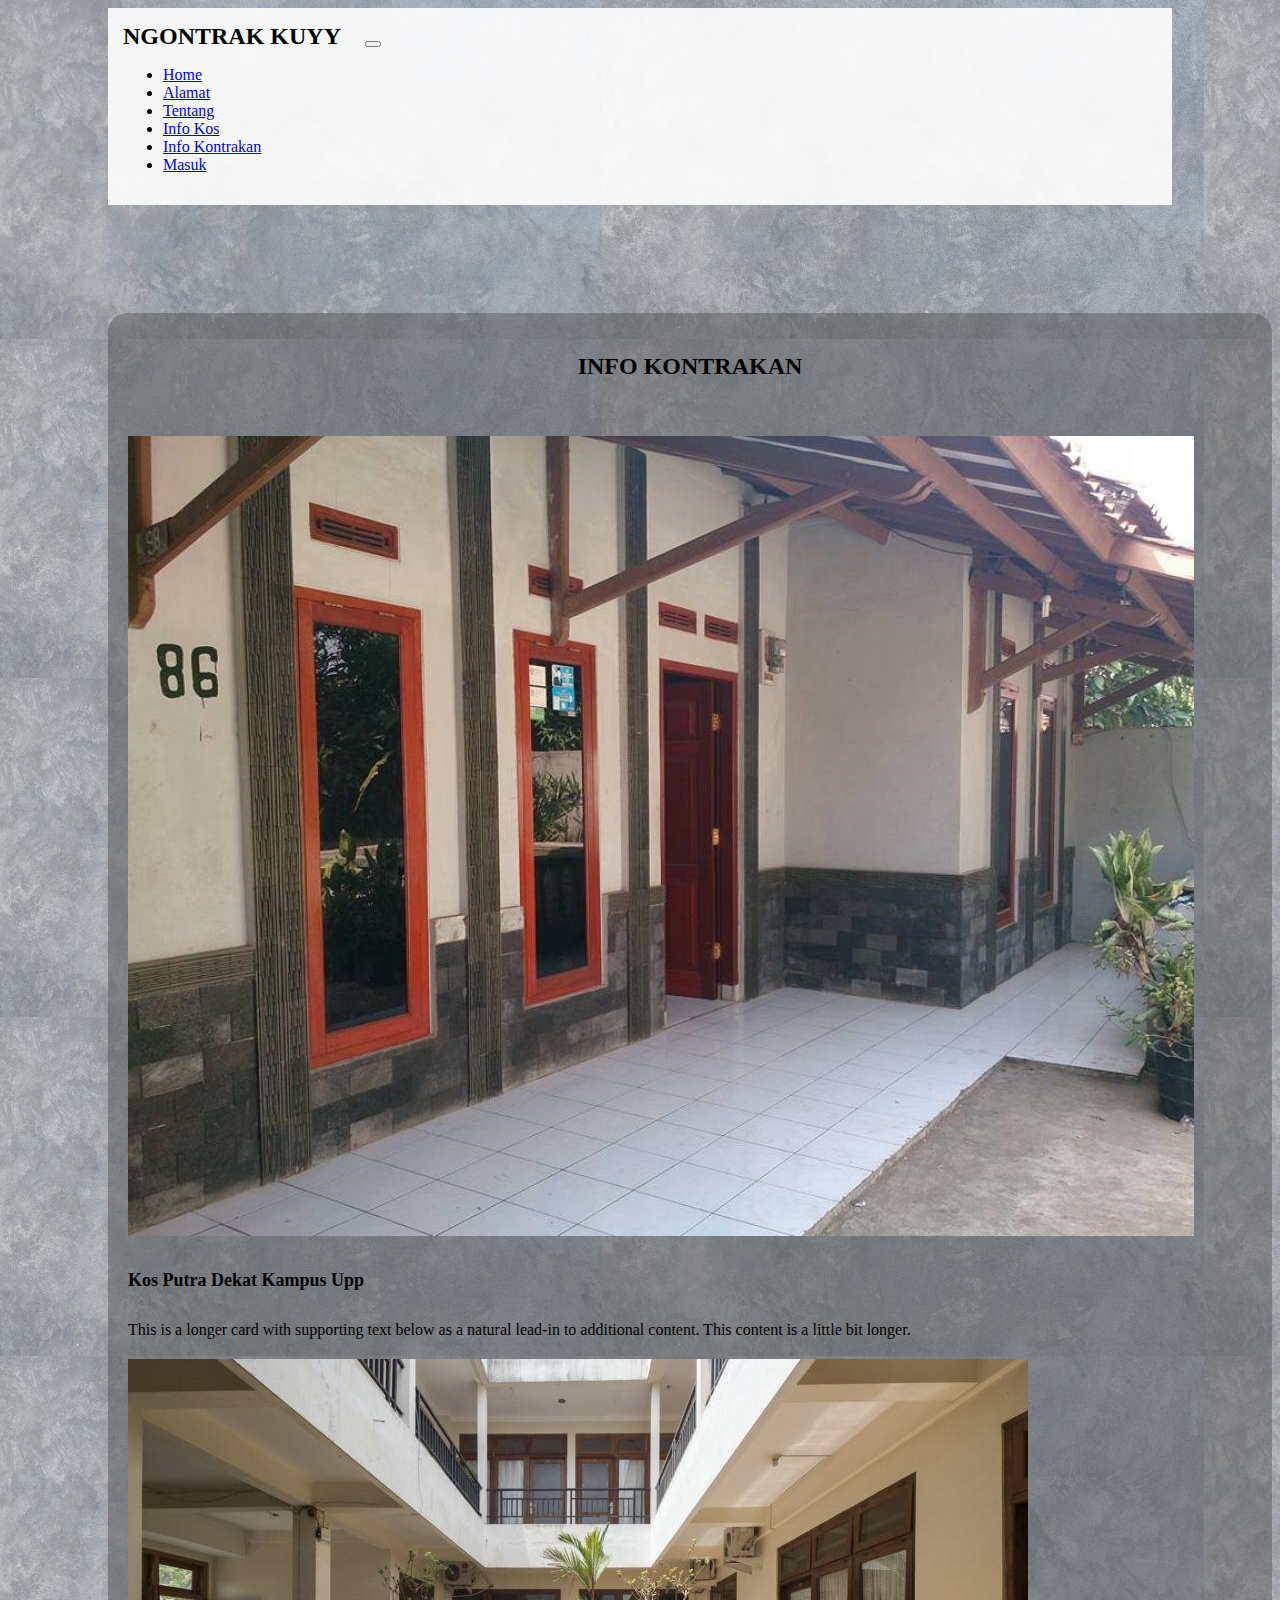
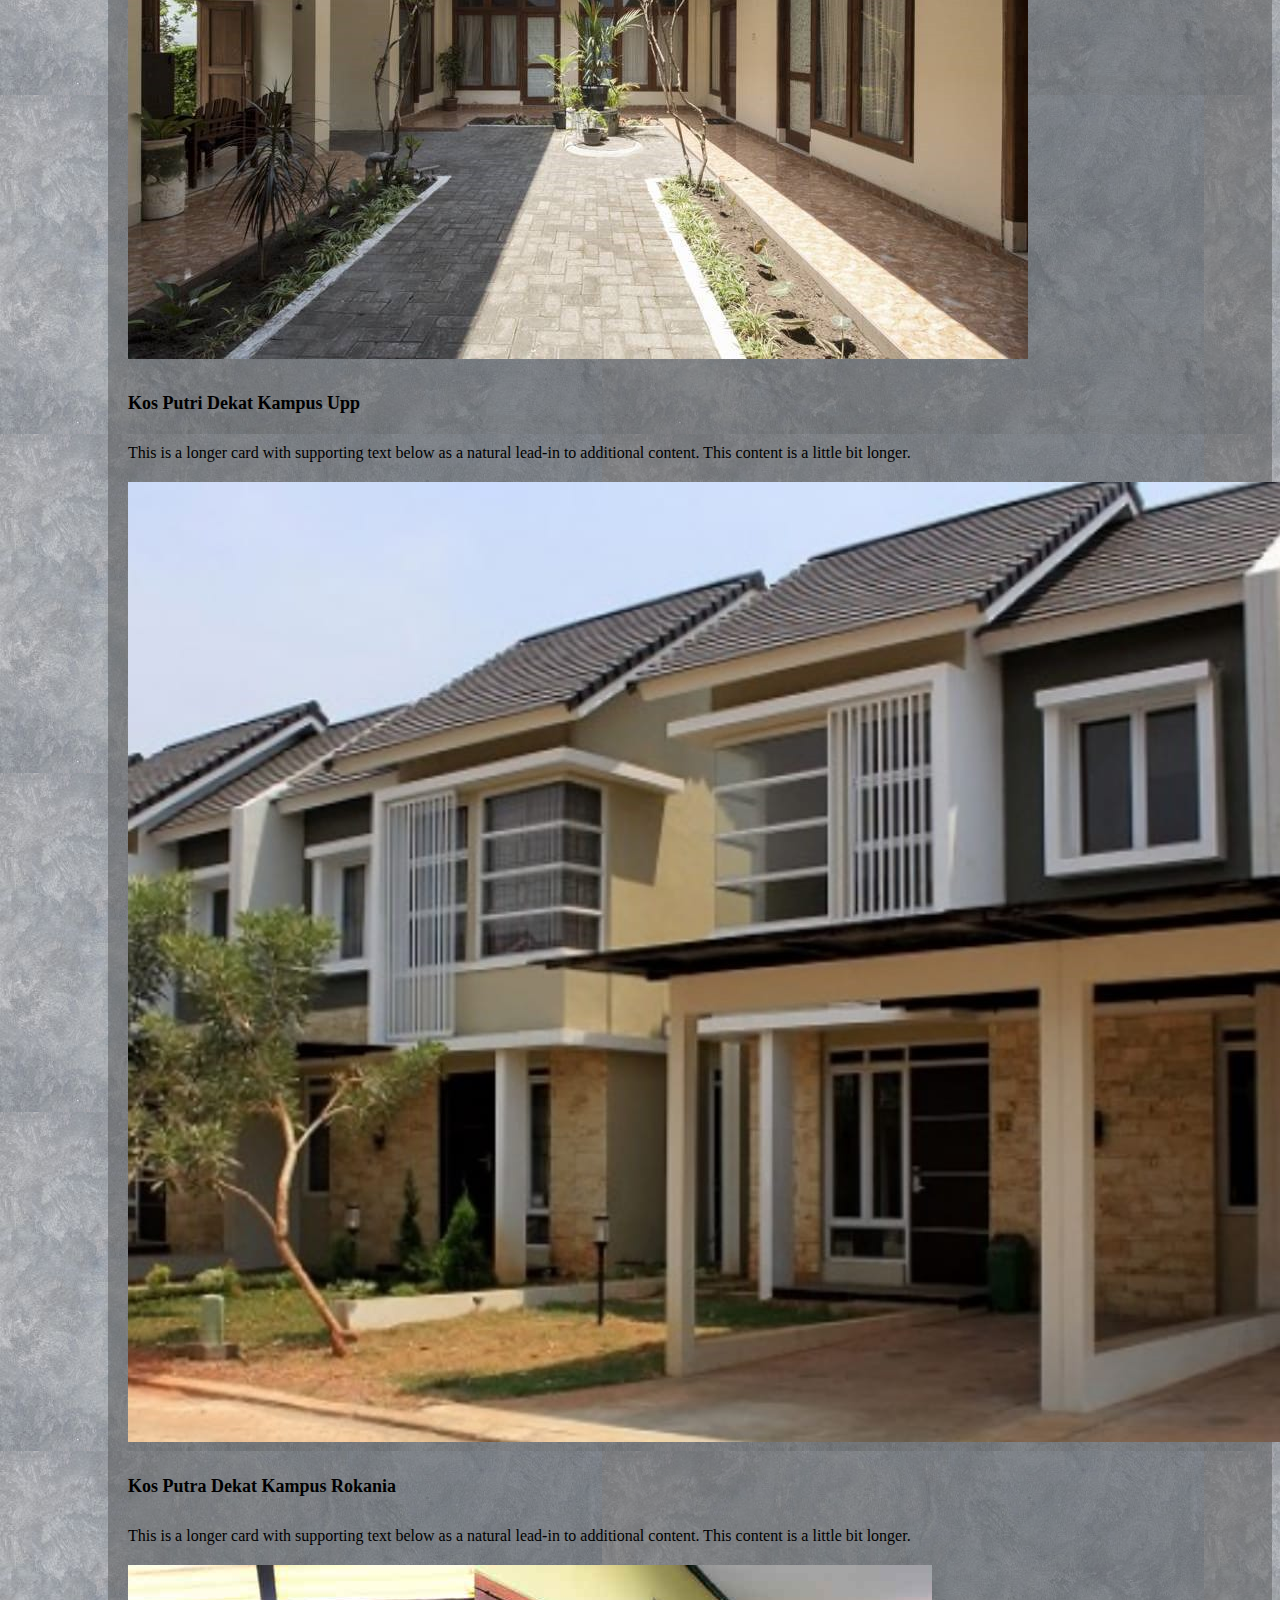
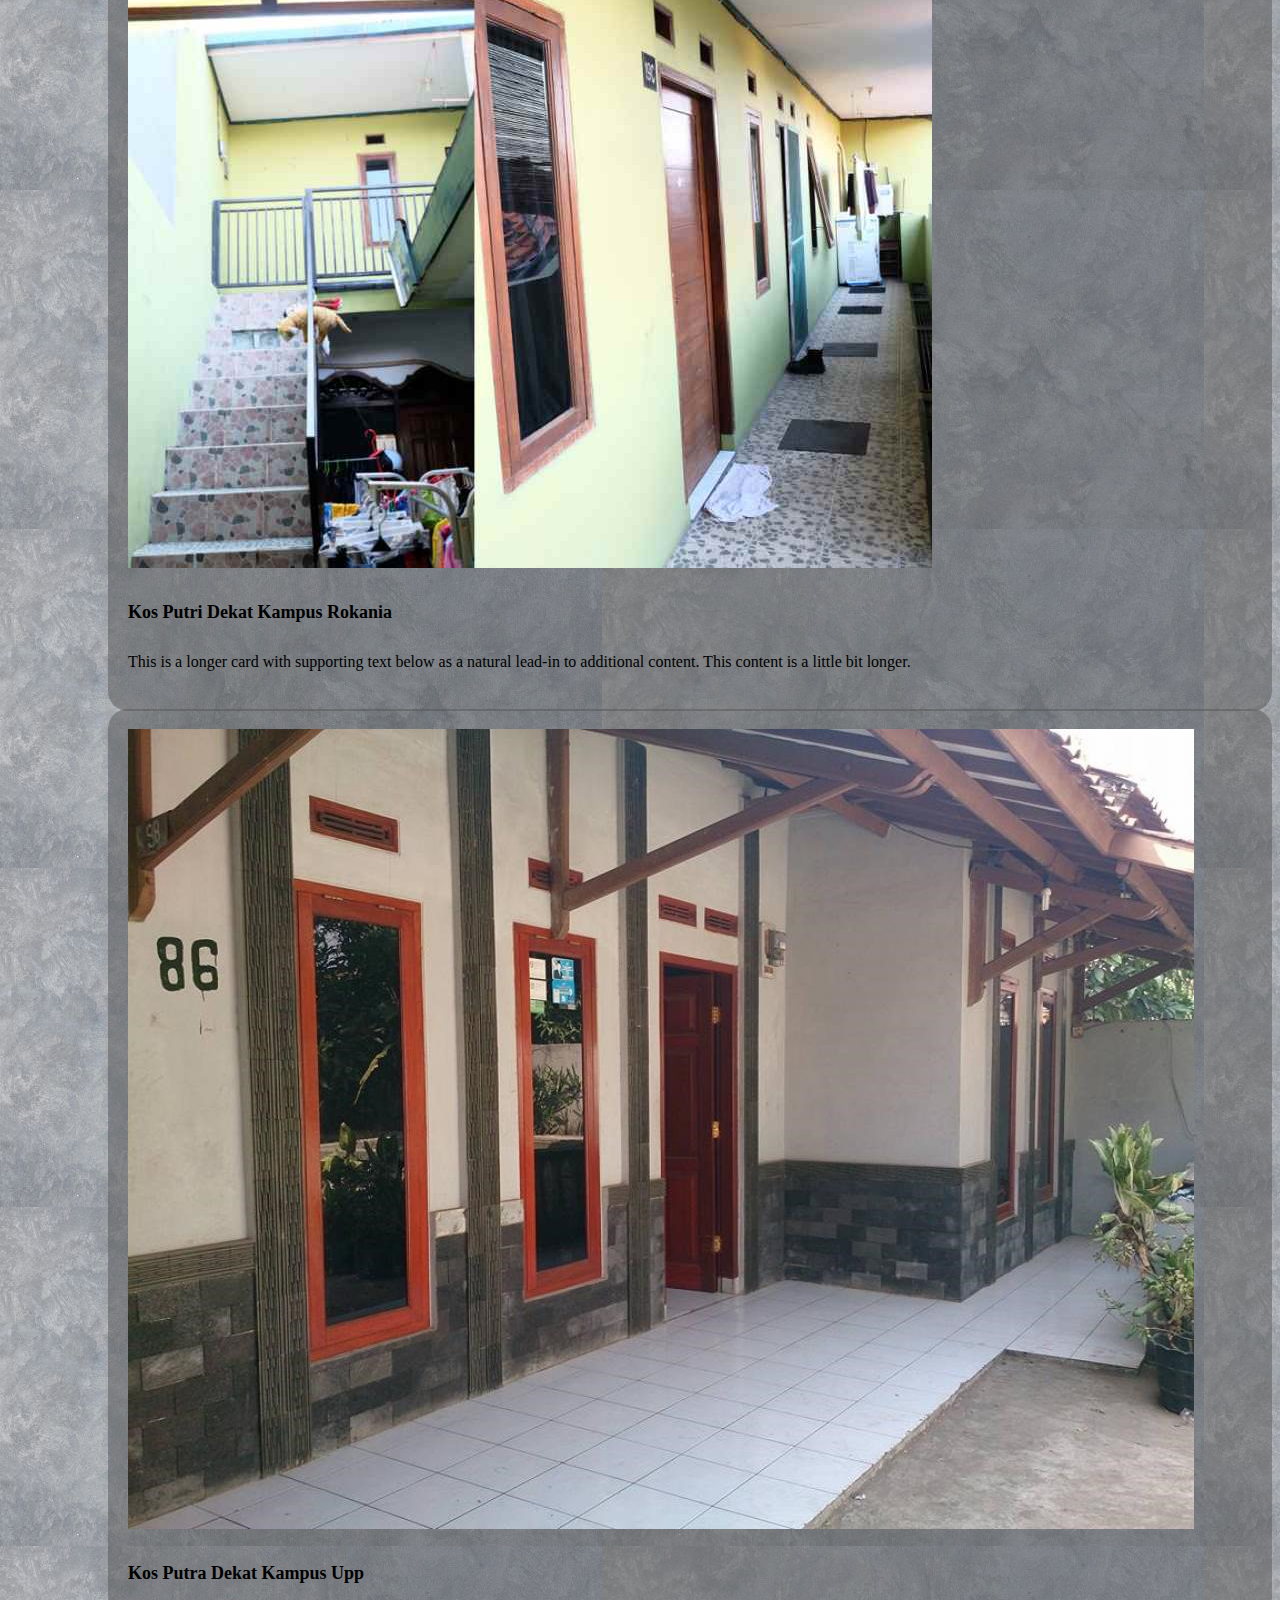
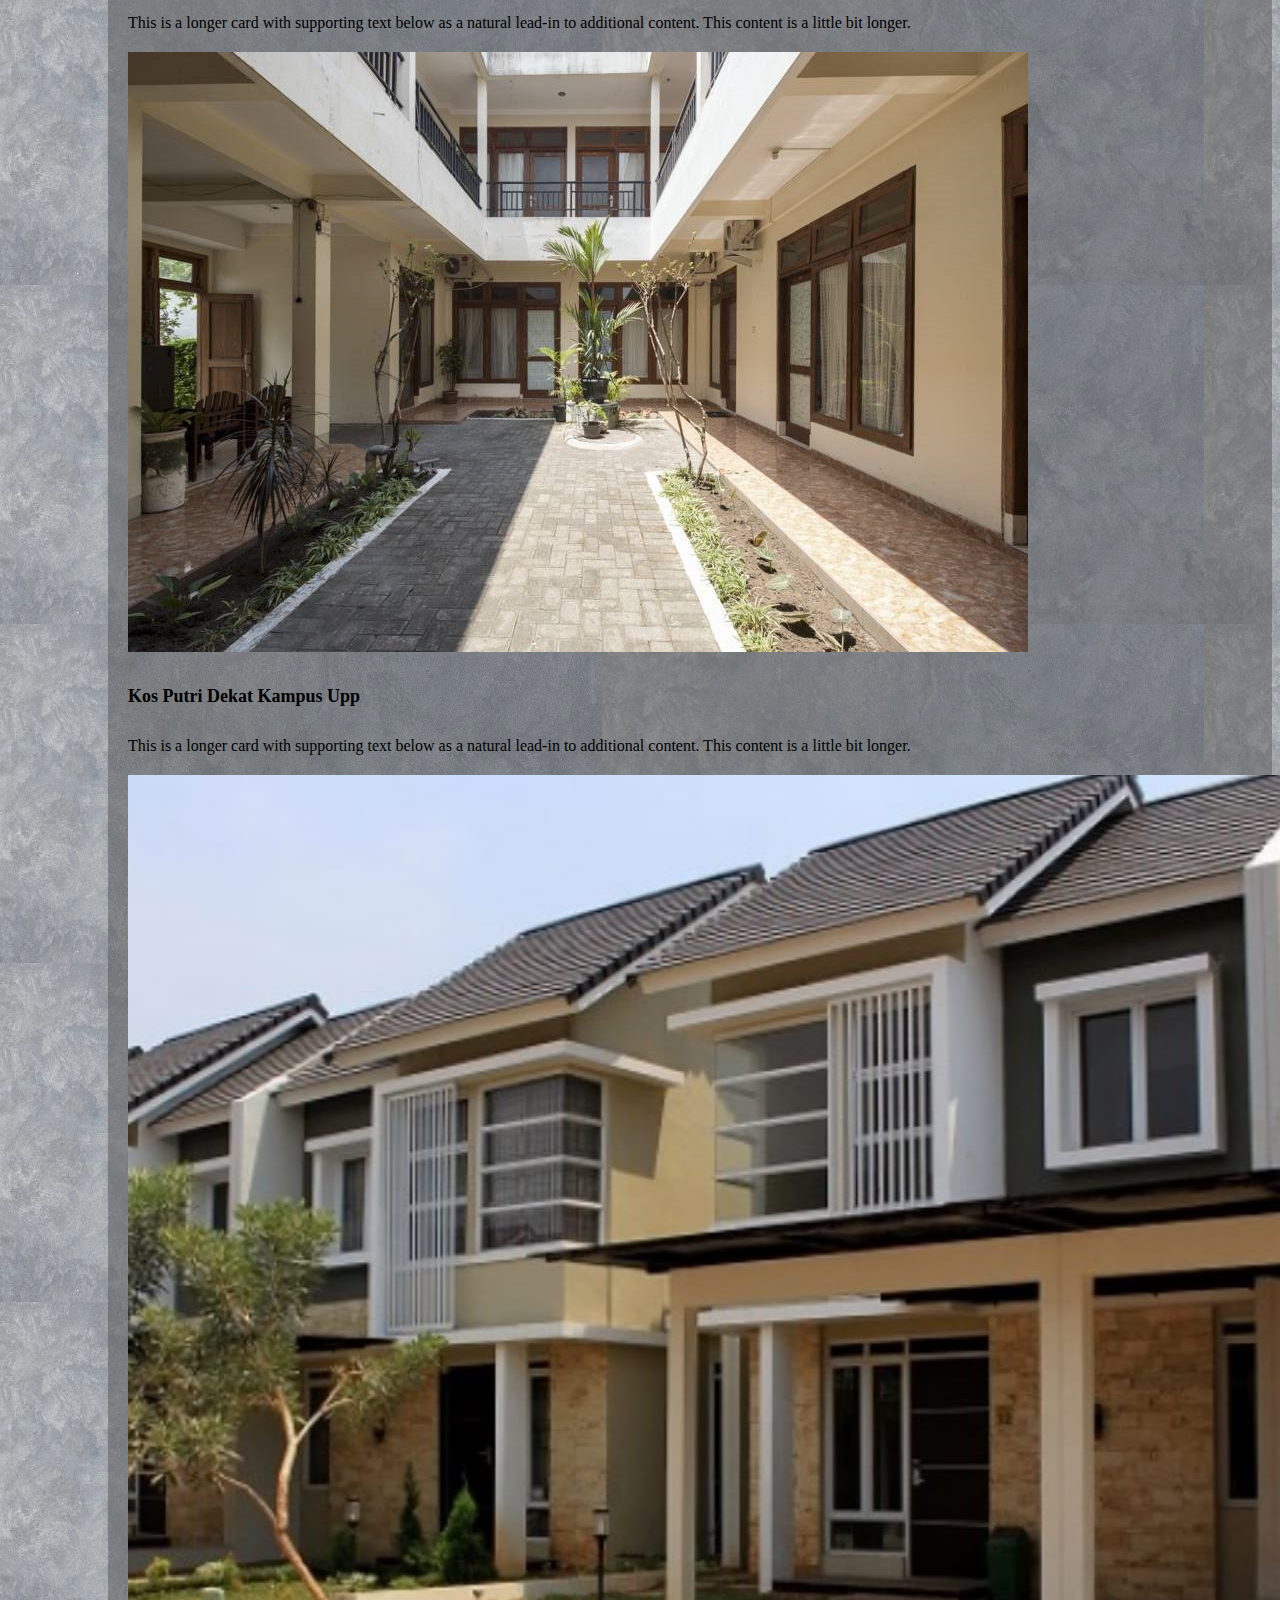
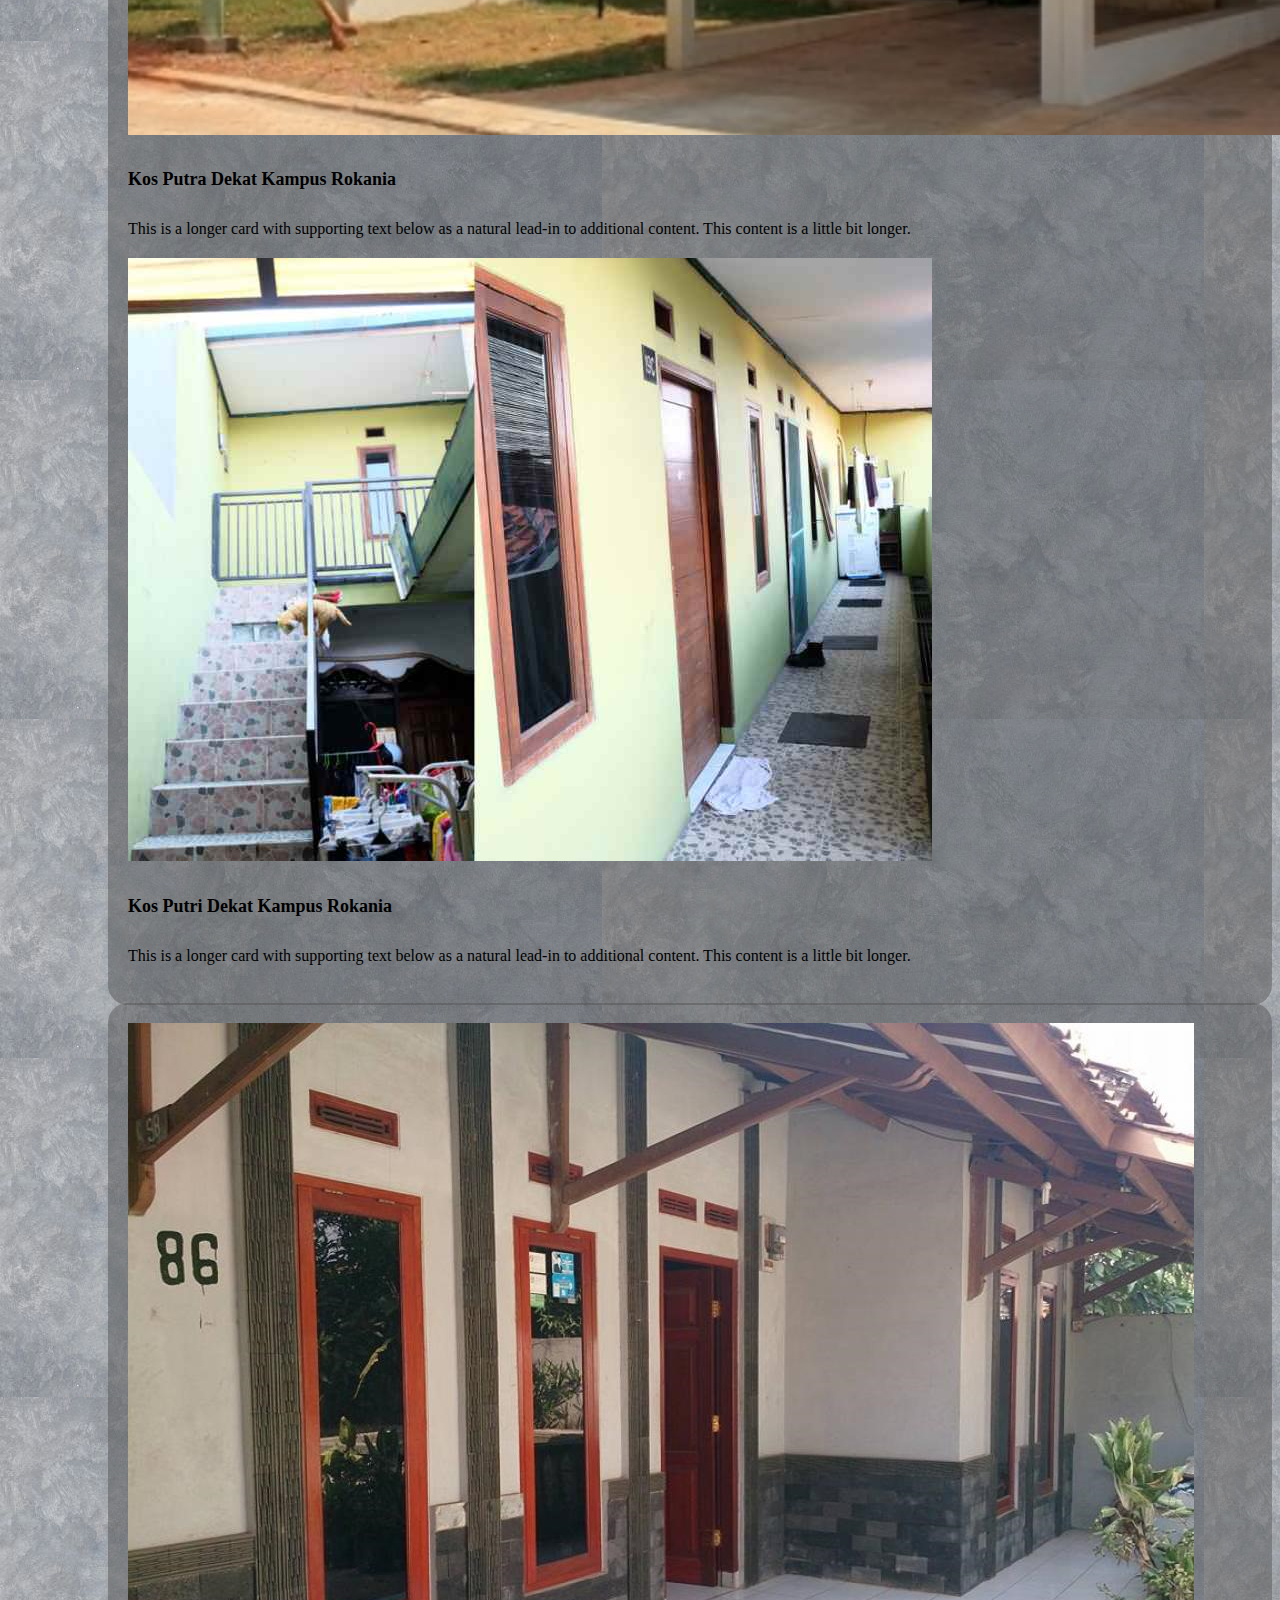
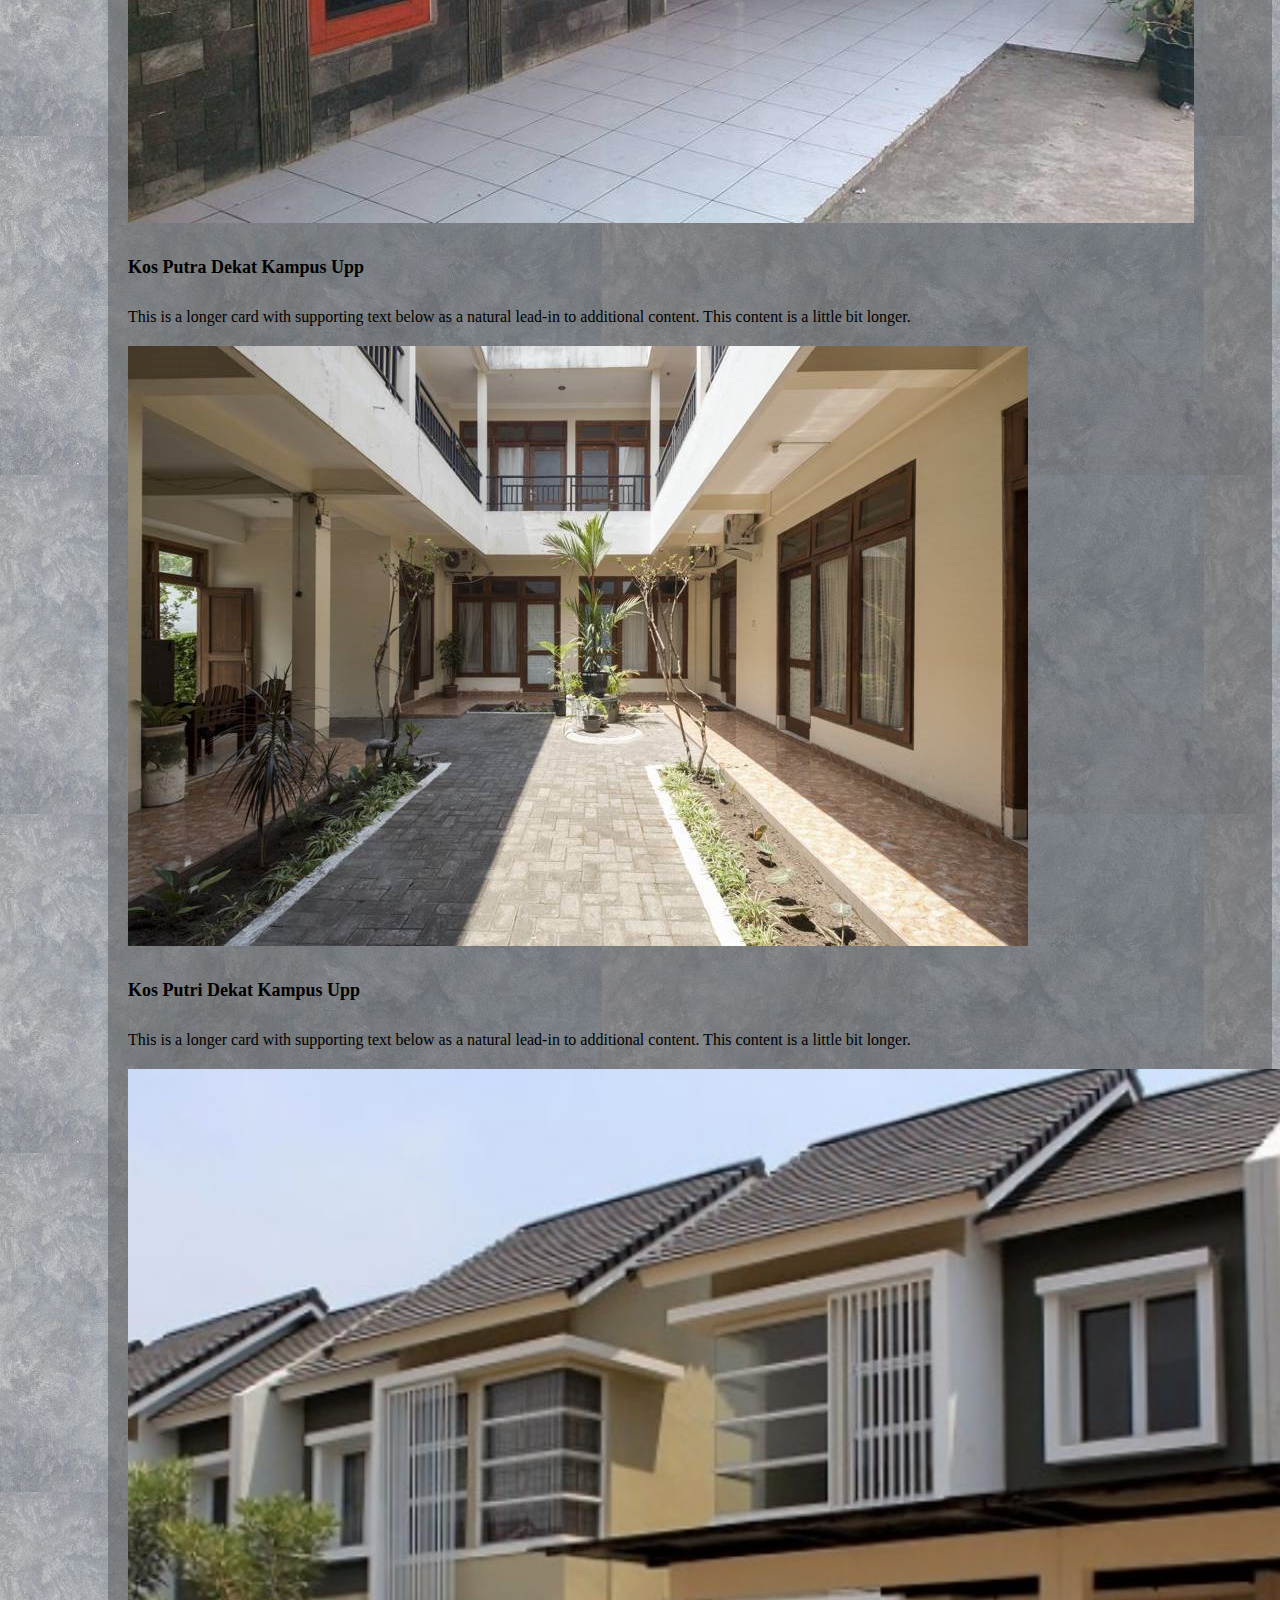
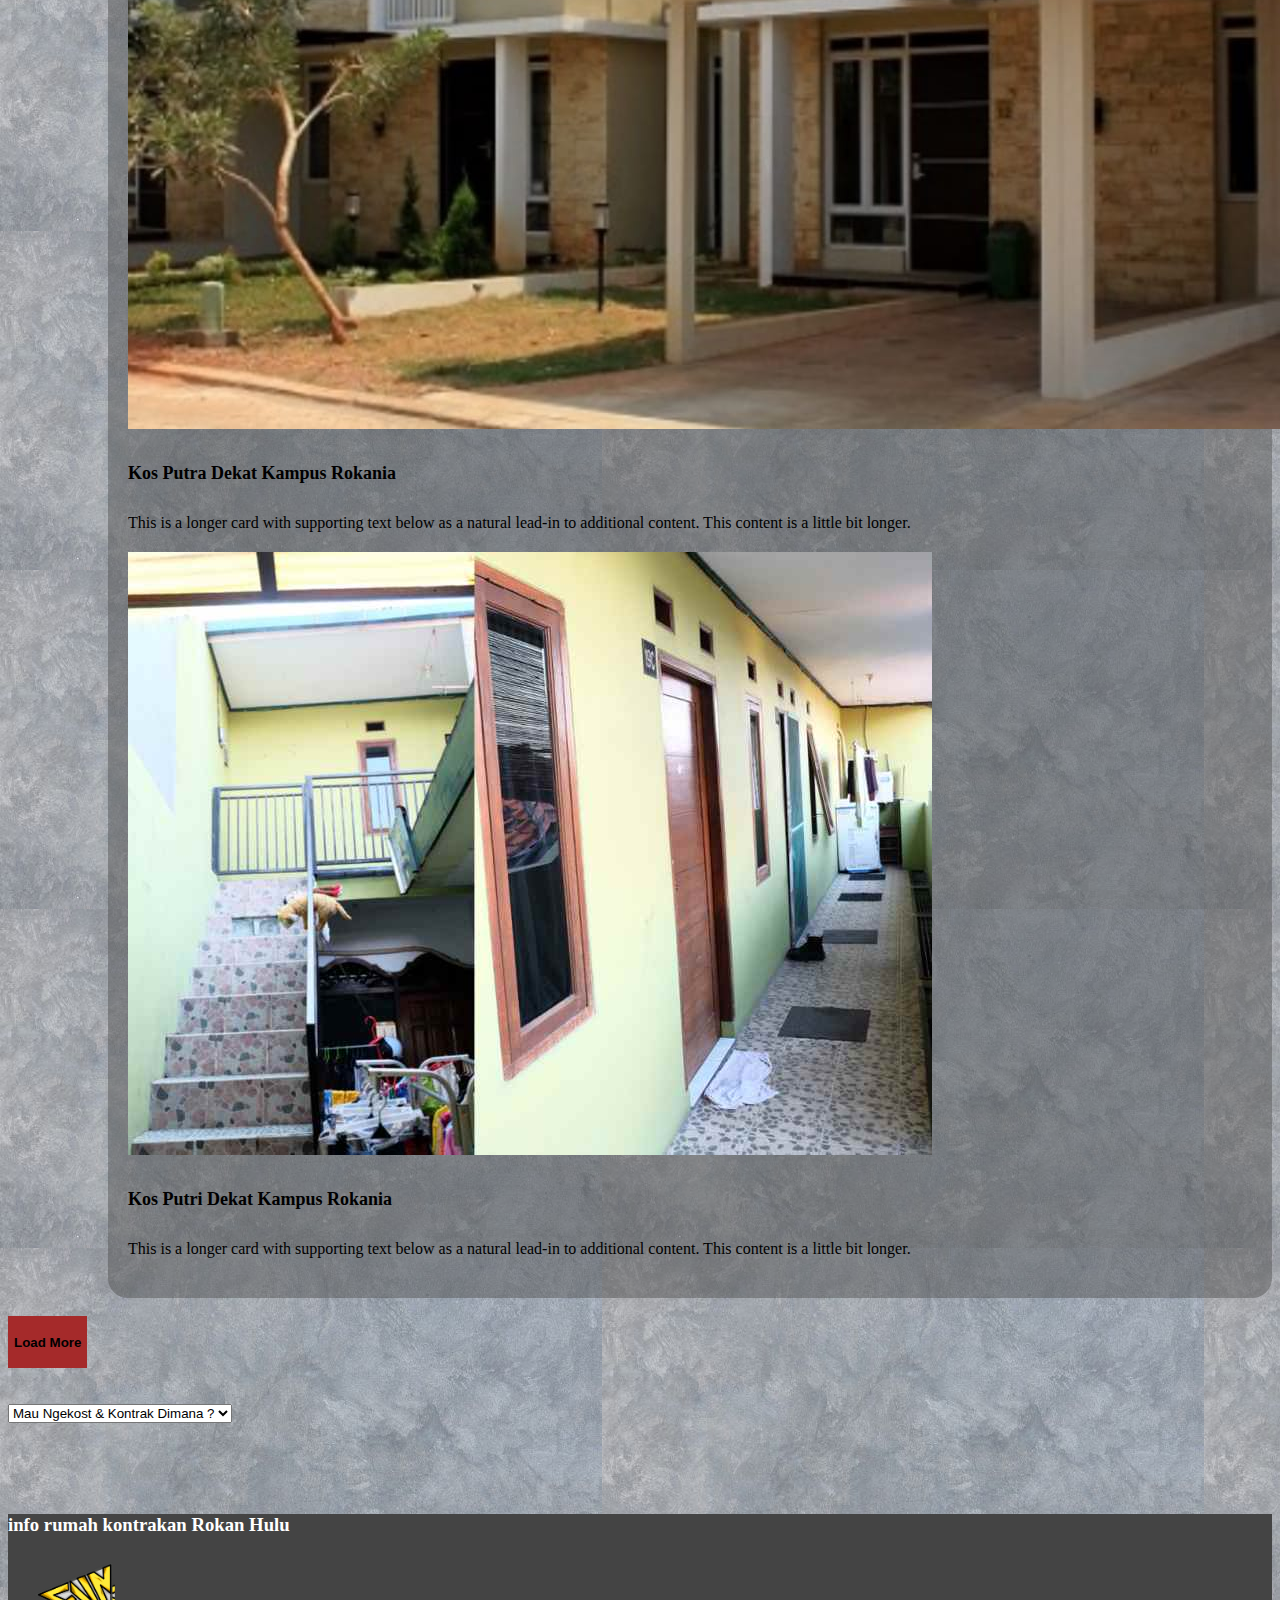
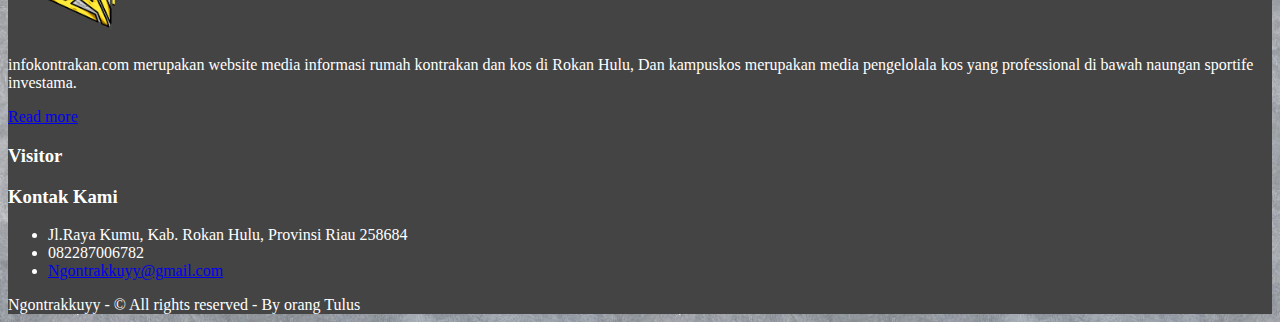
<file: projek alvin/infokontrakan/index.html>
<!DOCTYPE html>
<html lang="en">
  <head>
    <meta charset="utf-8" />
    <meta name="viewport" content="width=device-width, initial-scale=1"/>
    <title>Info Kontrakan</title>
    <link
      href="https://cdn.jsdelivr.net/npm/bootstrap@5.3.2/dist/css/bootstrap.min.css"
      rel="stylesheet"
      integrity="sha384-T3c6CoIi6uLrA9TneNEoa7RxnatzjcDSCmG1MXxSR1GAsXEV/Dwwykc2MPK8M2HN"
      crossorigin="anonymous"
    />
  </head>

  <style>
    body {
      background-image: url(latar.jpeg);
    }

    .navbar {
        padding: 15px;
        margin-bottom: 20px;
        background-color: rgba(255, 255, 255, 0.9);
        margin-left: 100px;
        margin-right: 100px;
    }

    .navbar-brand {
        font-size: 24px;
        font-weight: bold;
        margin-right: 20px;
    }

    .navbar-nav {
        margin-left: auto;
    }

    .text-box {
        background-color: #52525277; 
        padding: 20px;
        border-radius: 20px;
        margin-top: -20px;
        margin-left: 100px;
    }

    .mx-auto {
        margin-left: auto;
        margin-right: auto;
    }

    .text-center {
        text-align: center;
    }

    .card {
        height: 100%;
        margin-bottom: 20px;
    }

    .card-title {
        font-weight: bold;
        font-size: 18px;
    }
    .btn {
      background-color: brown;
      border:none;
    }
    .footer-wrap {
  background-color: #444444;
  color: #fff;
}
    
  </style>
  <body>
    <section id="infokontrakan">
    <nav class="navbar navbar-expand-lg bg-body-tertiary shadow-sm fixed-top">
        <div class="container">
        <a class="navbar-brand">NGONTRAK KUYY</a>
        <button
          class="navbar-toggler"
          type="button"
          data-bs-toggle="collapse"
          data-bs-target="#navbarNav"
          aria-controls="navbarNav"
          aria-expanded="false"
          aria-label="Toggle navigation">
          <span class="navbar-toggler-icon"></span>
        </button>
        <div class="collapse navbar-collapse" id="navbarNav">
          <ul class="navbar-nav ml-auto">
            <li class="nav-item active">
              <a class="nav-link text-dark" href="file:///D:/projek alvin/index1.html"
                >Home</a
              >
            </li>
            <li class="nav-item">
              <a
                class="nav-link text-dark"
                href="file:///D:/projek alvin/alamat/index.html"
                >Alamat</a
              >
            </li>
            <li class="nav-item">
              <a
                class="nav-link text-dark"
                href="file:///D:/projek alvin/tentang/index.html"
                >Tentang</a
              >
            </li>
            <li class="nav-item">
              <a
                class="nav-link text-dark"
                href="file:///D:/projek alvin/infokos/index.html"
                >Info Kos</a
              >
            </li>
            <li class="nav-item">
              <a
                class="nav-link text-dark"
                href="file:///D:/projek alvin/infokontrakan/index.html"
                >Info Kontrakan</a
              >
            </li>
            <li class="nav-item">
              <a
                class="nav-link text-dark"
                href="file:///D:/projek alvin/masuk/index.html">Masuk</a>
              
            </li>
          </ul>
        </div>
      </div>
    </nav>
  </section>
    <br />
    <br />
    <br />
    <br />
    <br />
    <br />

<!--CARD-->

    <section id="infokontrakan">
      <div class="container">
        <div class="col-10 text-box">
        <div class="row text-center mb">
            <h2 class="text-white">INFO KONTRAKAN</h2>
            <br />
            <br />
        </div>
            <div class="container">
              <div class="col-ms">
              <div class="row">
              <div class="col md-4">
              <div class="card">
                <img src="1.jpg" class="card-img-top" alt="Kos Putra Dekat Kampus Upp" />
                <div class="card-body">
                  <h5 class="card-title">Kos Putra Dekat Kampus Upp</h5>
                  <p class="card-text">
                    This is a longer card with supporting text below as a
                    natural lead-in to additional content. This content is a
                    little bit longer.
                  </p>
                </div>
              </div>
              </div>
              <div class="col md-4">
              <div class="card">
                <img src="2.jpg" class="card-img-top" alt="..." />
                <div class="card-body">
                  <h5 class="card-title">Kos Putri Dekat Kampus Upp</h5>
                  <p class="card-text">
                    This is a longer card with supporting text below as a
                    natural lead-in to additional content. This content is a
                    little bit longer.
                  </p>
                </div>
              </div>
              </div>
              <div class="col md-4">
              <div class="card">
                <img src="3.jpg" class="card-img-top" alt="..." />
                <div class="card-body">
                  <h5 class="card-title">Kos Putra Dekat Kampus Rokania</h5>
                  <p class="card-text">
                    This is a longer card with supporting text below as a
                    natural lead-in to additional content. This content is a
                    little bit longer.
                  </p>
                </div>
              </div>
              </div>
              <div class="col md-4">
              <div class="card">
                <img src="4.jpg" class="card-img-top" alt="..." />
                <div class="card-body">
                  <h5 class="card-title">Kos Putri Dekat Kampus Rokania</h5>
                  <p class="card-text">
                    This is a longer card with supporting text below as a
                    natural lead-in to additional content. This content is a
                    little bit longer.
                  </p>
                </div>
              </div>
            </div>
          </div>
        </div>
        </div>
      </div>
      </div>
<br>

      <div class="container">
        <div class="col-10 text-box">
        <div class="row text-center mb">
        </div>
            <div class="container">
              <div class="col-ms">
              <div class="row">
              <div class="col md-4">
              <div class="card">
                <img src="1.jpg" class="card-img-top" alt="Kos Putra Dekat Kampus Upp" />
                <div class="card-body">
                  <h5 class="card-title">Kos Putra Dekat Kampus Upp</h5>
                  <p class="card-text">
                    This is a longer card with supporting text below as a
                    natural lead-in to additional content. This content is a
                    little bit longer.
                  </p>
                </div>
              </div>
              </div>
              <div class="col md-4">
              <div class="card">
                <img src="2.jpg" class="card-img-top" alt="..." />
                <div class="card-body">
                  <h5 class="card-title">Kos Putri Dekat Kampus Upp</h5>
                  <p class="card-text">
                    This is a longer card with supporting text below as a
                    natural lead-in to additional content. This content is a
                    little bit longer.
                  </p>
                </div>
              </div>
              </div>
              <div class="col md-4">
              <div class="card">
                <img src="3.jpg" class="card-img-top" alt="..." />
                <div class="card-body">
                  <h5 class="card-title">Kos Putra Dekat Kampus Rokania</h5>
                  <p class="card-text">
                    This is a longer card with supporting text below as a
                    natural lead-in to additional content. This content is a
                    little bit longer.
                  </p>
                </div>
              </div>
              </div>
              <div class="col md-4">
              <div class="card">
                <img src="4.jpg" class="card-img-top" alt="..." />
                <div class="card-body">
                  <h5 class="card-title">Kos Putri Dekat Kampus Rokania</h5>
                  <p class="card-text">
                    This is a longer card with supporting text below as a
                    natural lead-in to additional content. This content is a
                    little bit longer.
                  </p>
                </div>
              </div>
            </div>
          </div>
        </div>
        </div>
      </div>
      </div>
      
      <br>

      <div class="container">
        <div class="col-10 text-box">
        <div class="row text-center mb">
        </div>
            <div class="container">
              <div class="col-ms">
              <div class="row">
              <div class="col md-4">
              <div class="card">
                <img src="1.jpg" class="card-img-top" alt="Kos Putra Dekat Kampus Upp" />
                <div class="card-body">
                  <h5 class="card-title">Kos Putra Dekat Kampus Upp</h5>
                  <p class="card-text">
                    This is a longer card with supporting text below as a
                    natural lead-in to additional content. This content is a
                    little bit longer.
                  </p>
                </div>
              </div>
              </div>
              <div class="col md-4">
              <div class="card">
                <img src="2.jpg" class="card-img-top" alt="..." />
                <div class="card-body">
                  <h5 class="card-title">Kos Putri Dekat Kampus Upp</h5>
                  <p class="card-text">
                    This is a longer card with supporting text below as a
                    natural lead-in to additional content. This content is a
                    little bit longer.
                  </p>
                </div>
              </div>
              </div>
              <div class="col md-4">
              <div class="card">
                <img src="3.jpg" class="card-img-top" alt="..." />
                <div class="card-body">
                  <h5 class="card-title">Kos Putra Dekat Kampus Rokania</h5>
                  <p class="card-text">
                    This is a longer card with supporting text below as a
                    natural lead-in to additional content. This content is a
                    little bit longer.
                  </p>
                </div>
              </div>
              </div>
              <div class="col md-4">
              <div class="card">
                <img src="4.jpg" class="card-img-top" alt="..." />
                <div class="card-body">
                  <h5 class="card-title">Kos Putri Dekat Kampus Rokania</h5>
                  <p class="card-text">
                    This is a longer card with supporting text below as a
                    natural lead-in to additional content. This content is a
                    little bit longer.
                  </p>
                </div>
              </div>
            </div>
          </div>
        </div>
        </div>
      </div>
      </div>

<br>

      <div class="d-grid gap-2 col-2 mx-auto">
        <button class="btn btn-primary" type="button">
          <h4>Load More</h4>
        </button>
      </div>

      <br>
      <br>

      <div class="container">
        <div class="col-md-8">
          <select class="form-select form-select-lg " aria-label=".form-select-lg example">
            <option selected>Mau Ngekost & Kontrak Dimana ?</option>
            <option value="1">Kampus Upp</option>
            <option value="2">Kampus Rokania</option>
            <option value="3">Dekat STAI</option>
          </select>
      </div>


      <br>
      <br>



      <br>
      <br>
<!--Background Paling Bawah-->

<footer class="footer-wrap footer">
  <div class="footer-top-wrap">
      <div class="container">
          <div class="row">
              <div class="col-md-3">
                  <div id="homey_about_widget-1" class="widget footer-widget widget-about">
                      <div class="widget-top">
                          <h3 class="widget-title">info rumah kontrakan Rokan Hulu</h3>
                      </div>
                      <div class="widget-body">
                          <p>
                              <img src="logo123.png" alt="img" style="width: 150px; height: auto;">
                          </p>
                          <p>infokontrakan.com merupakan website media informasi rumah kontrakan dan kos di Rokan Hulu, Dan kampuskos merupakan media pengelolala kos yang professional di bawah naungan sportife investama.</p>
                          <p class="read"><a href="file:///D:/projek alvin/tentang/index.html">Read more <i class="fa fa-caret-right"></i></a></p>
                      </div>
                  </div>
              </div>
              <div class="col-md-3"></div>
              <div class="col-md-3">
                  <div id="text-2" class="widget footer-widget widget_text">
                      <div class="widget-top">
                          <h3 class="widget-title">Visitor</h3>
                      </div>
                      <div class="textwidget">
                          <!-- Histats.com (div with counter) -->
                          <!-- Histats.com START (async) -->
                          <script type="text/javascript">
                              // your Histats.com script
                          </script>
                          <noscript>
                              <!-- Histats.com fallback image -->
                              <a href="/" target="_blank" rel="noopener">
                                  <img decoding="async" src="//sstatic1.histats.com/0.gif?4720991&#038;101" alt="free html hit counter" border="0">
                              </a>
                          </noscript>
                          <!-- Histats.com END -->
                      </div>
                  </div>
              </div>
              <div class="col-md-3">
                  <div id="homey_contact-1" class="widget footer-widget widget-contact">
                      <div class="widget-top">
                          <h3 class="widget-title">Kontak Kami</h3>
                      </div>
                      <div class="widget-body">
                          <div class="contact_text"></div>
                          <ul class="list-unstyled">
                              <li><i class="fa fa-map-marker"></i> Jl.Raya Kumu, Kab. Rokan Hulu, Provinsi Riau 258684</li>
                              <li><i class="fa fa-phone-square"></i> 082287006782</li>
                              <li><i class="fa fa-envelope-o"></i> <a href="mailto:admin@infokontrakan.com">Ngontrakkuyy@gmail.com</a></li>
                          </ul>
                      </div>
                  </div>
              </div>
          </div><!-- row -->
      </div><!-- container -->
  </div><!-- footer-top-wrap -->
  
  <div class="footer-bottom-wrap">
      <div class="container">
          <div class="row">
              <div class="col-md-12">
                  <div class="footer-copyright">
                      Ngontrakkuyy - © All rights reserved - By orang Tulus 
                  </div>
              </div>
          </div><!-- row -->
      </div><!-- container -->
  </div><!-- footer-bottom-wrap -->
</footer>

    </section>
   
    <script
      src="https://cdn.jsdelivr.net/npm/bootstrap@5.3.2/dist/js/bootstrap.bundle.min.js"
      integrity="sha384-C6RzsynM9kWDrMNeT87bh95OGNyZPhcTNXj1NW7RuBCsyN/o0jlpcV8Qyq46cDfL"
      crossorigin="anonymous"
    ></script>

  </body>
</html>
</file>
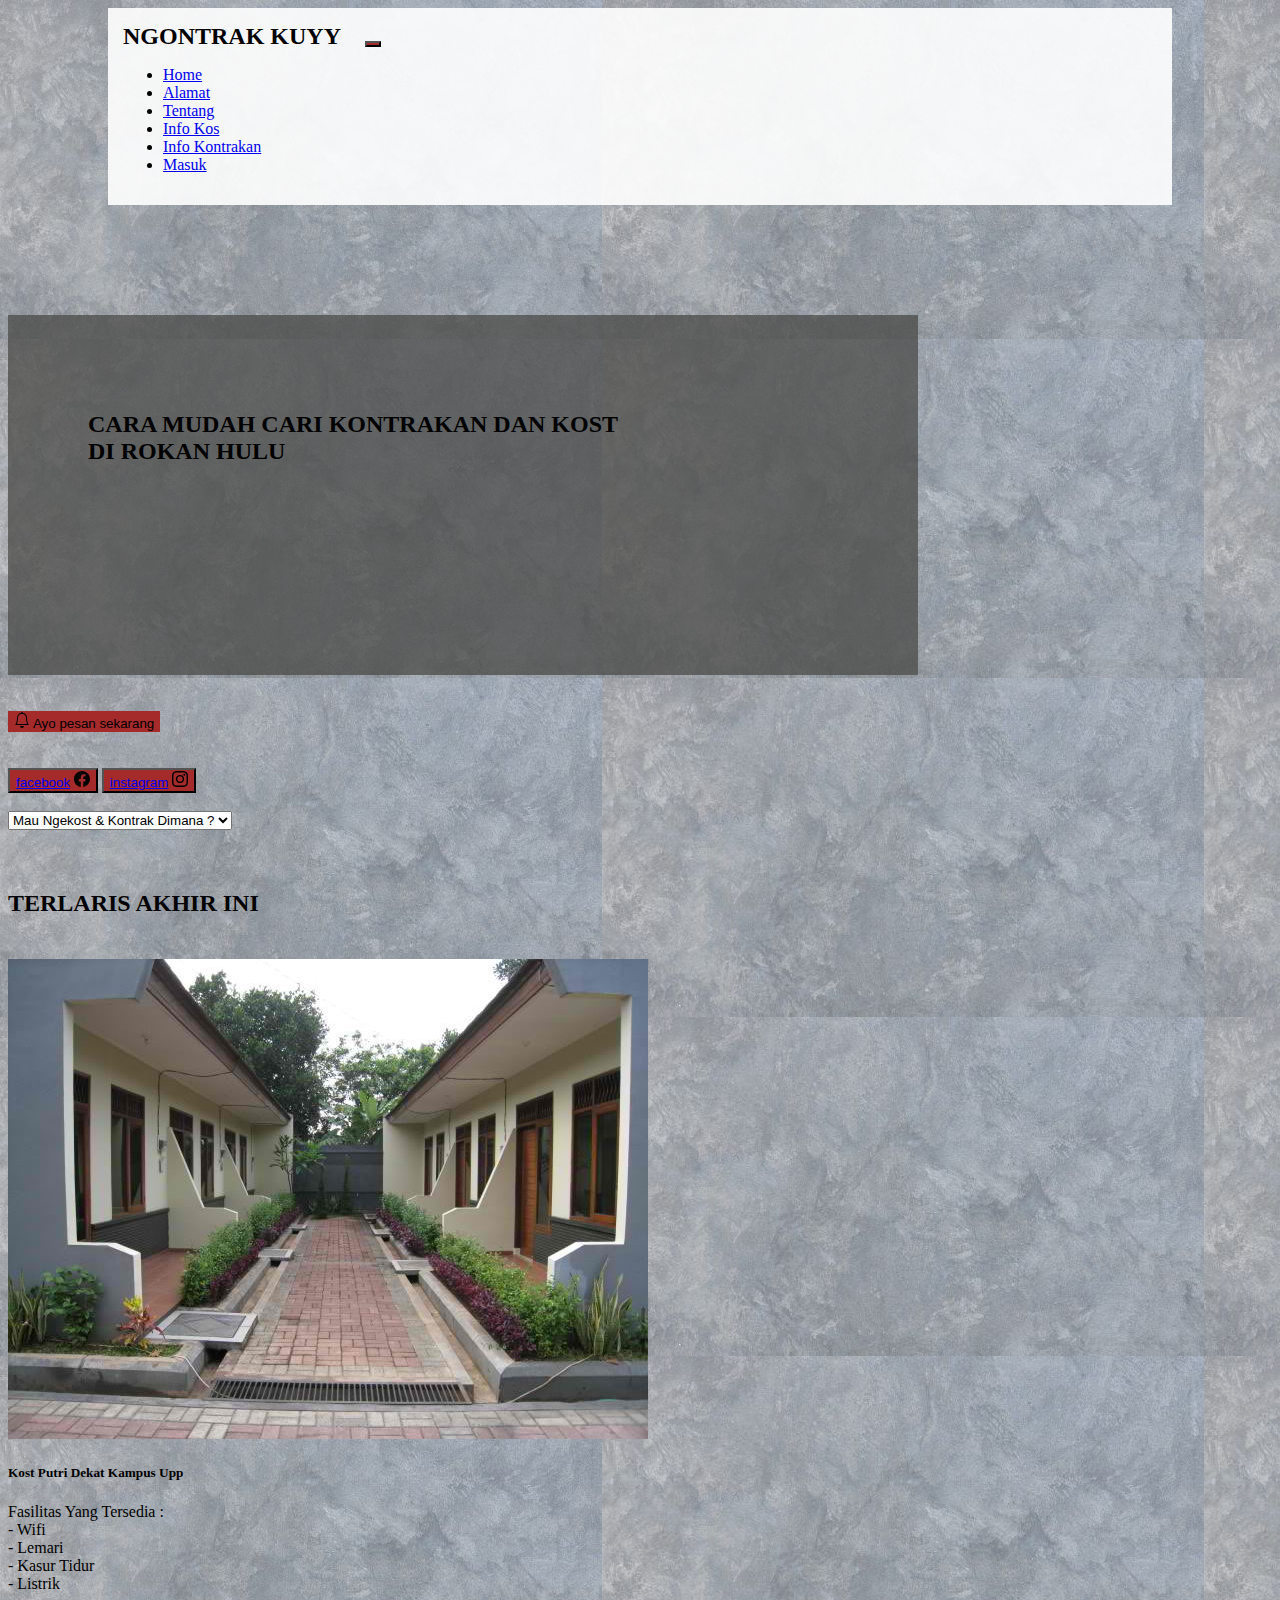
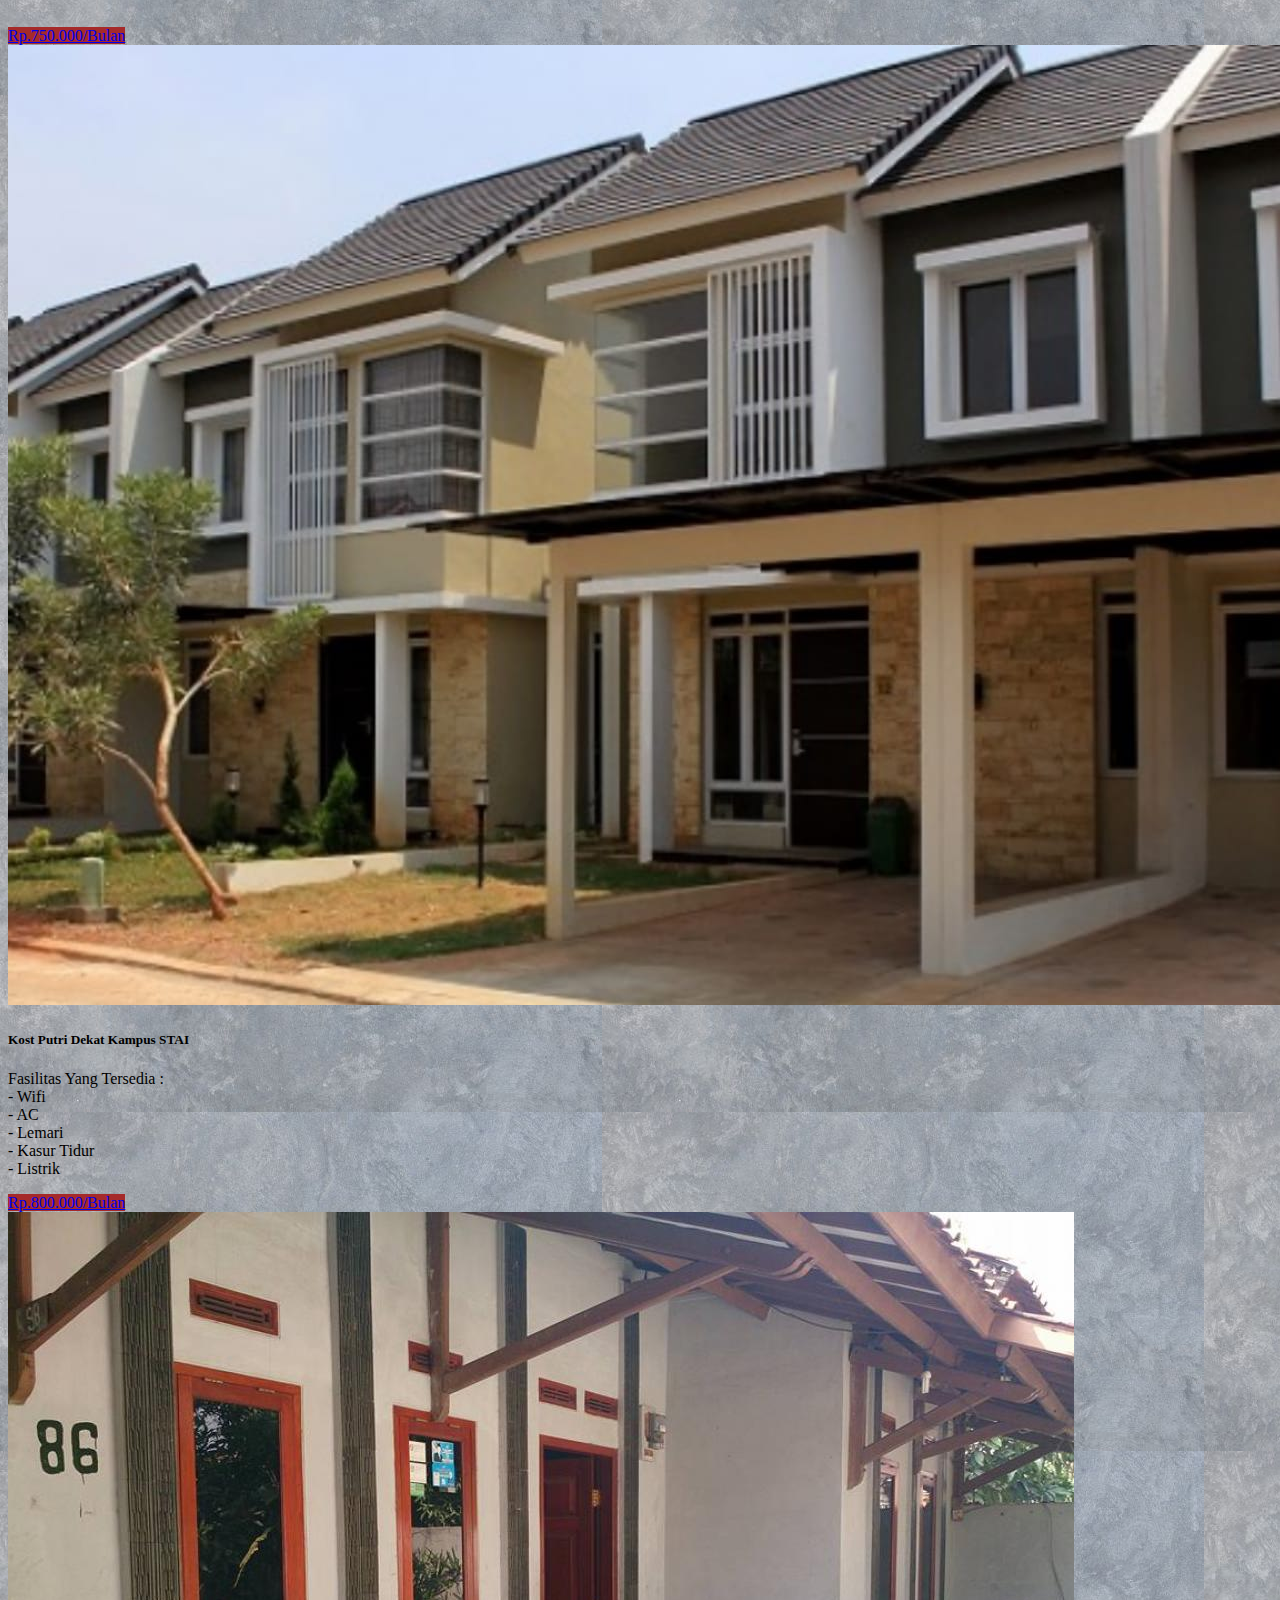
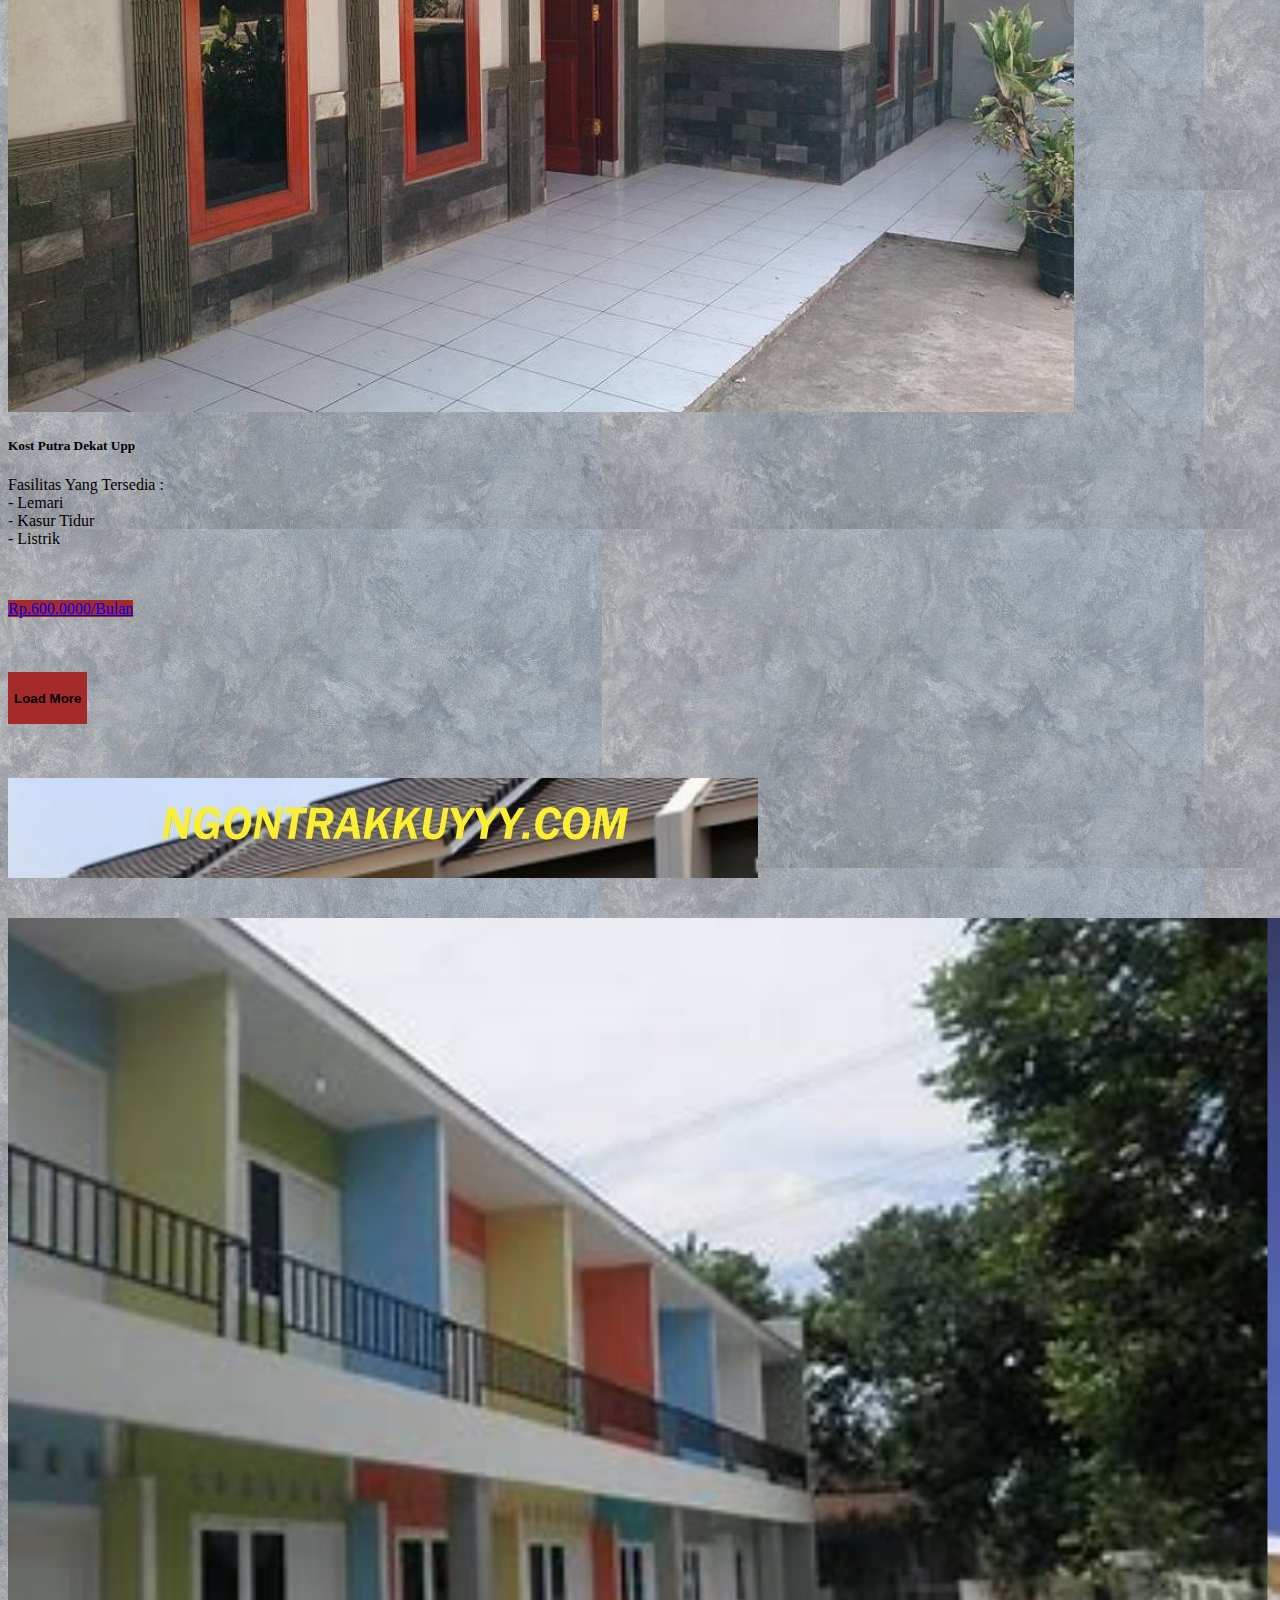
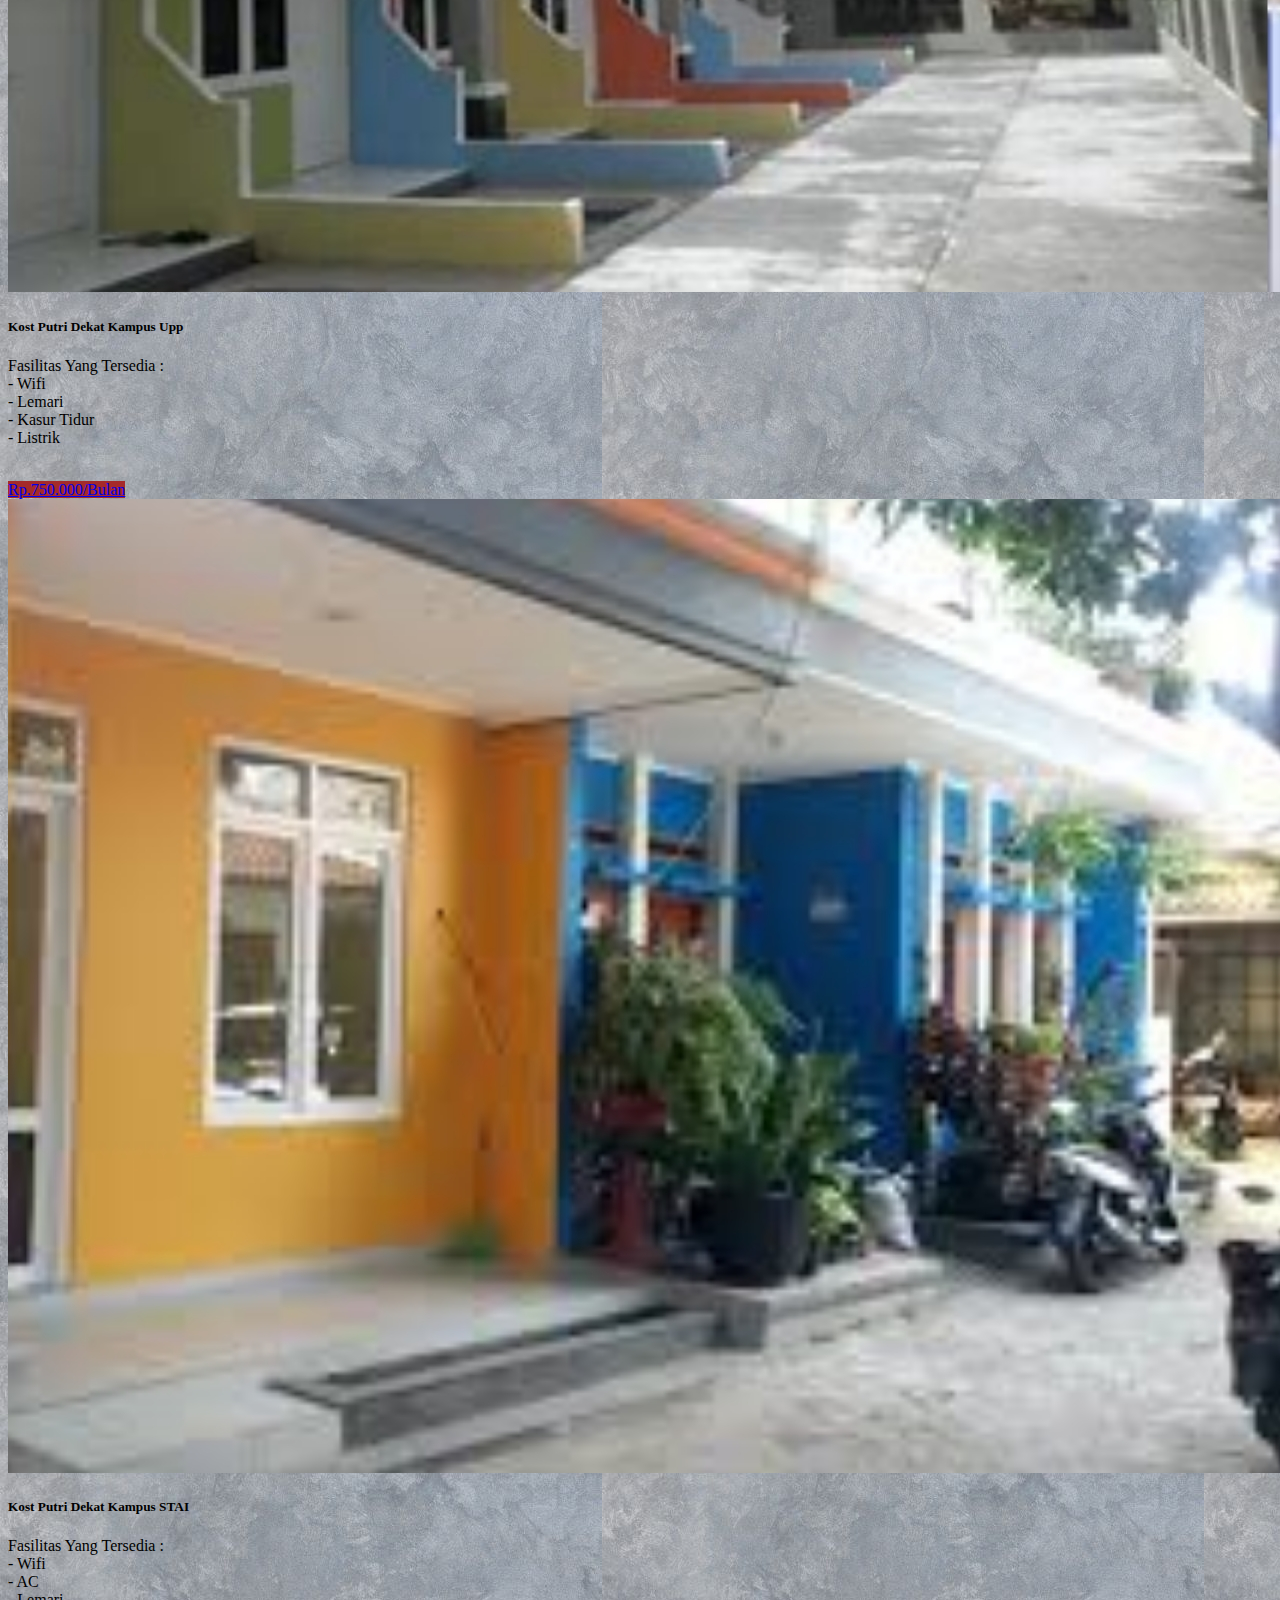
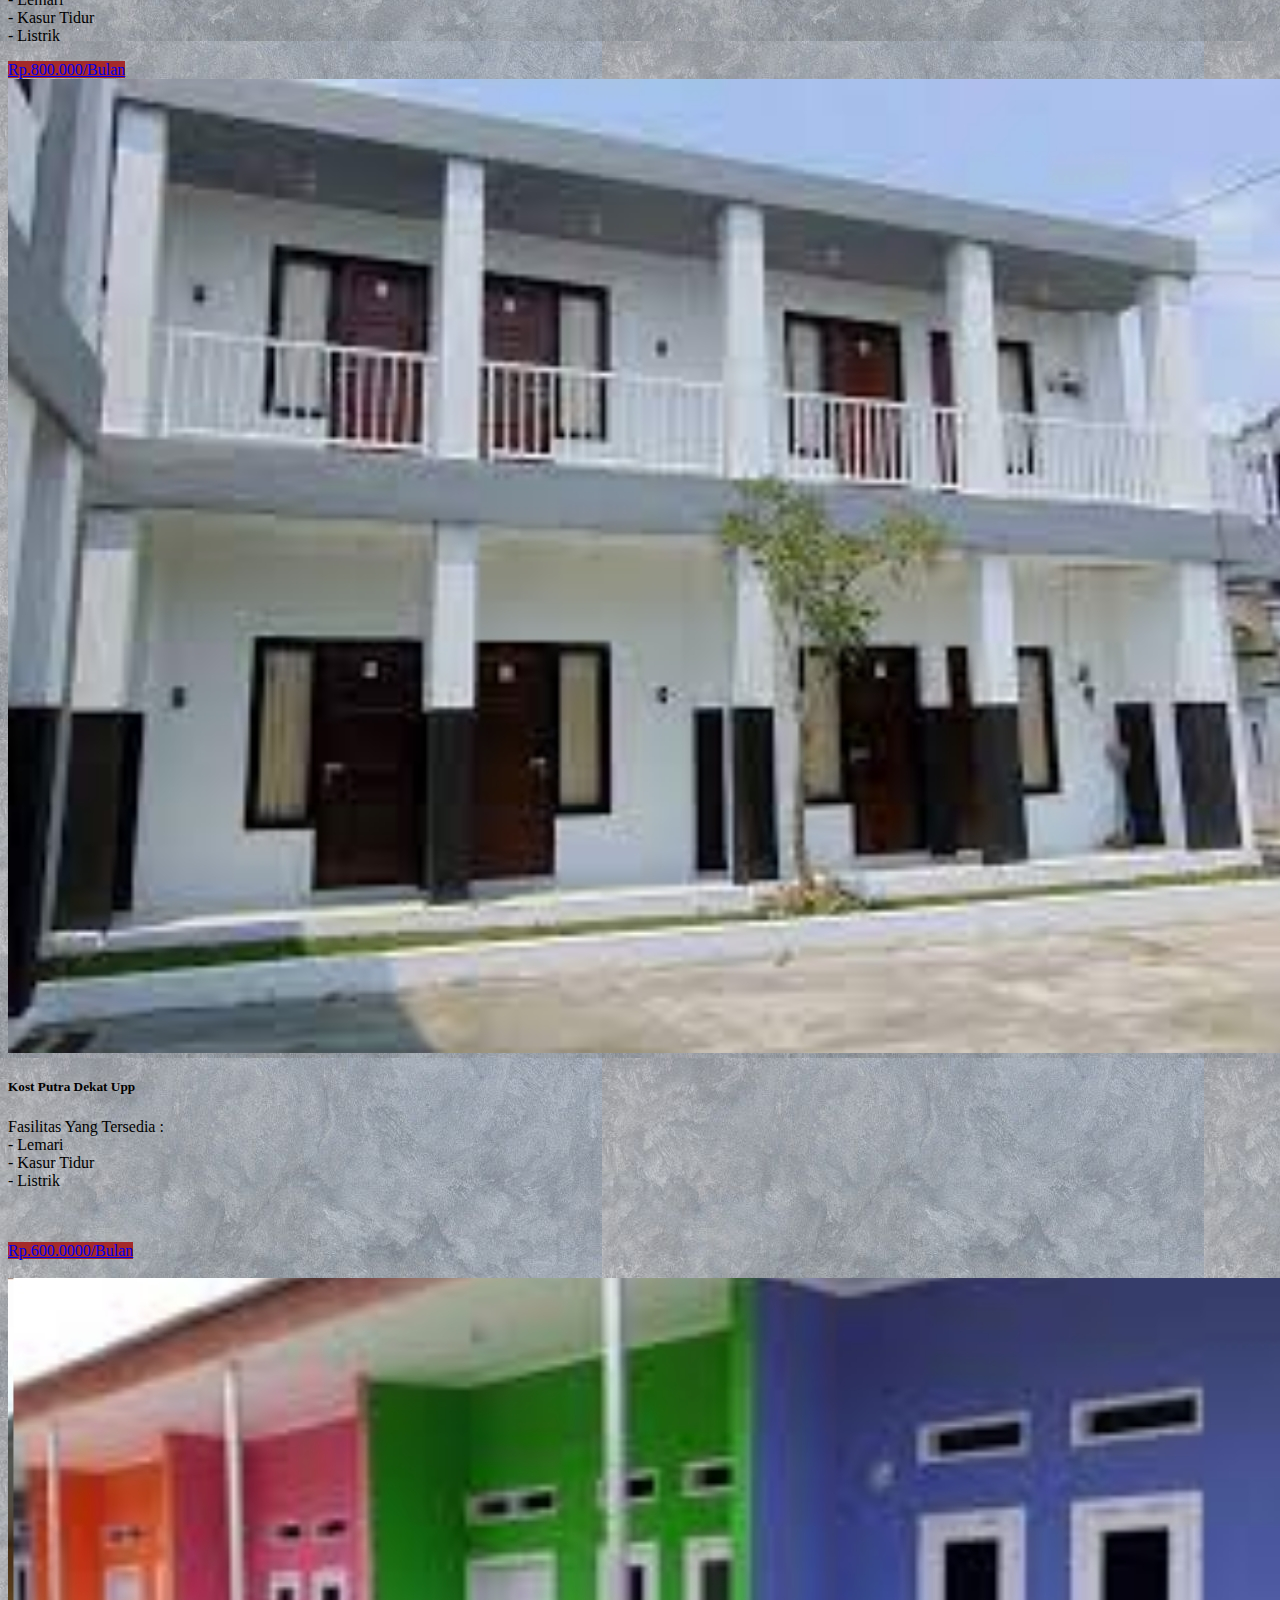
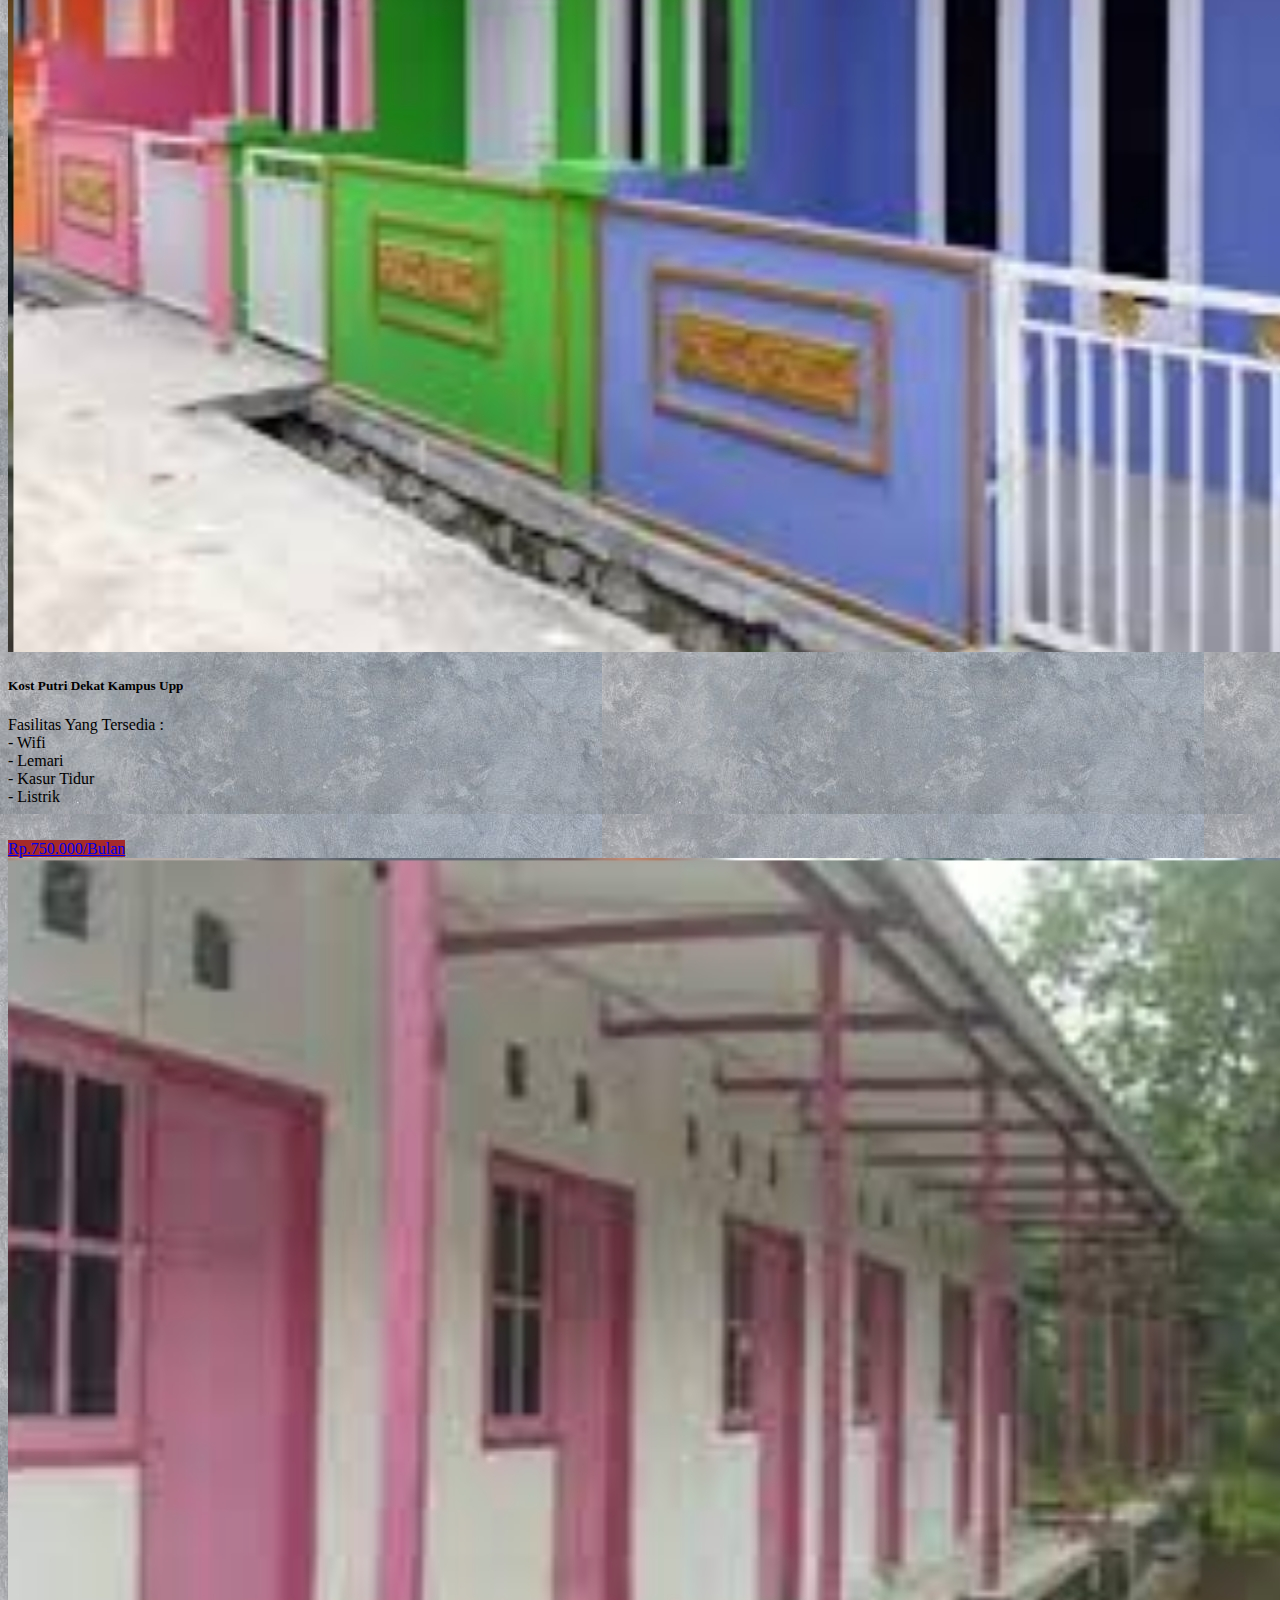
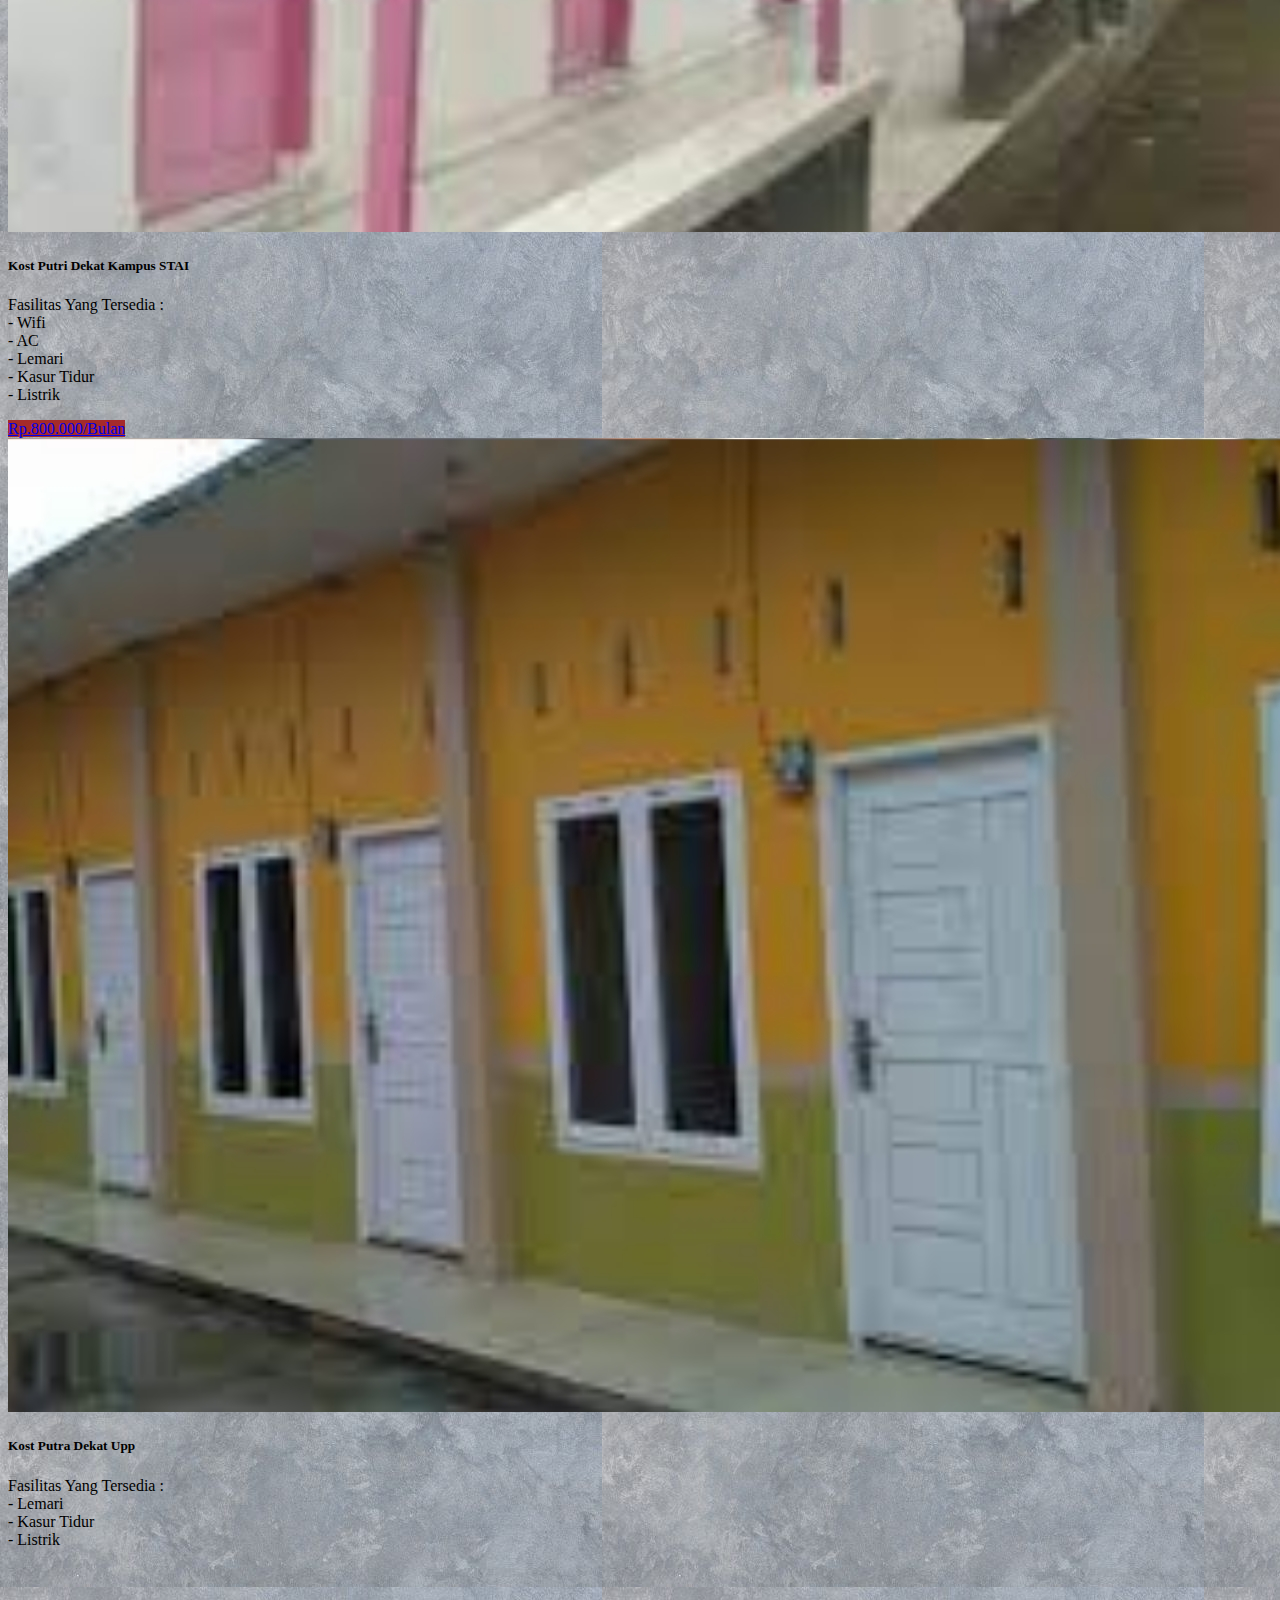
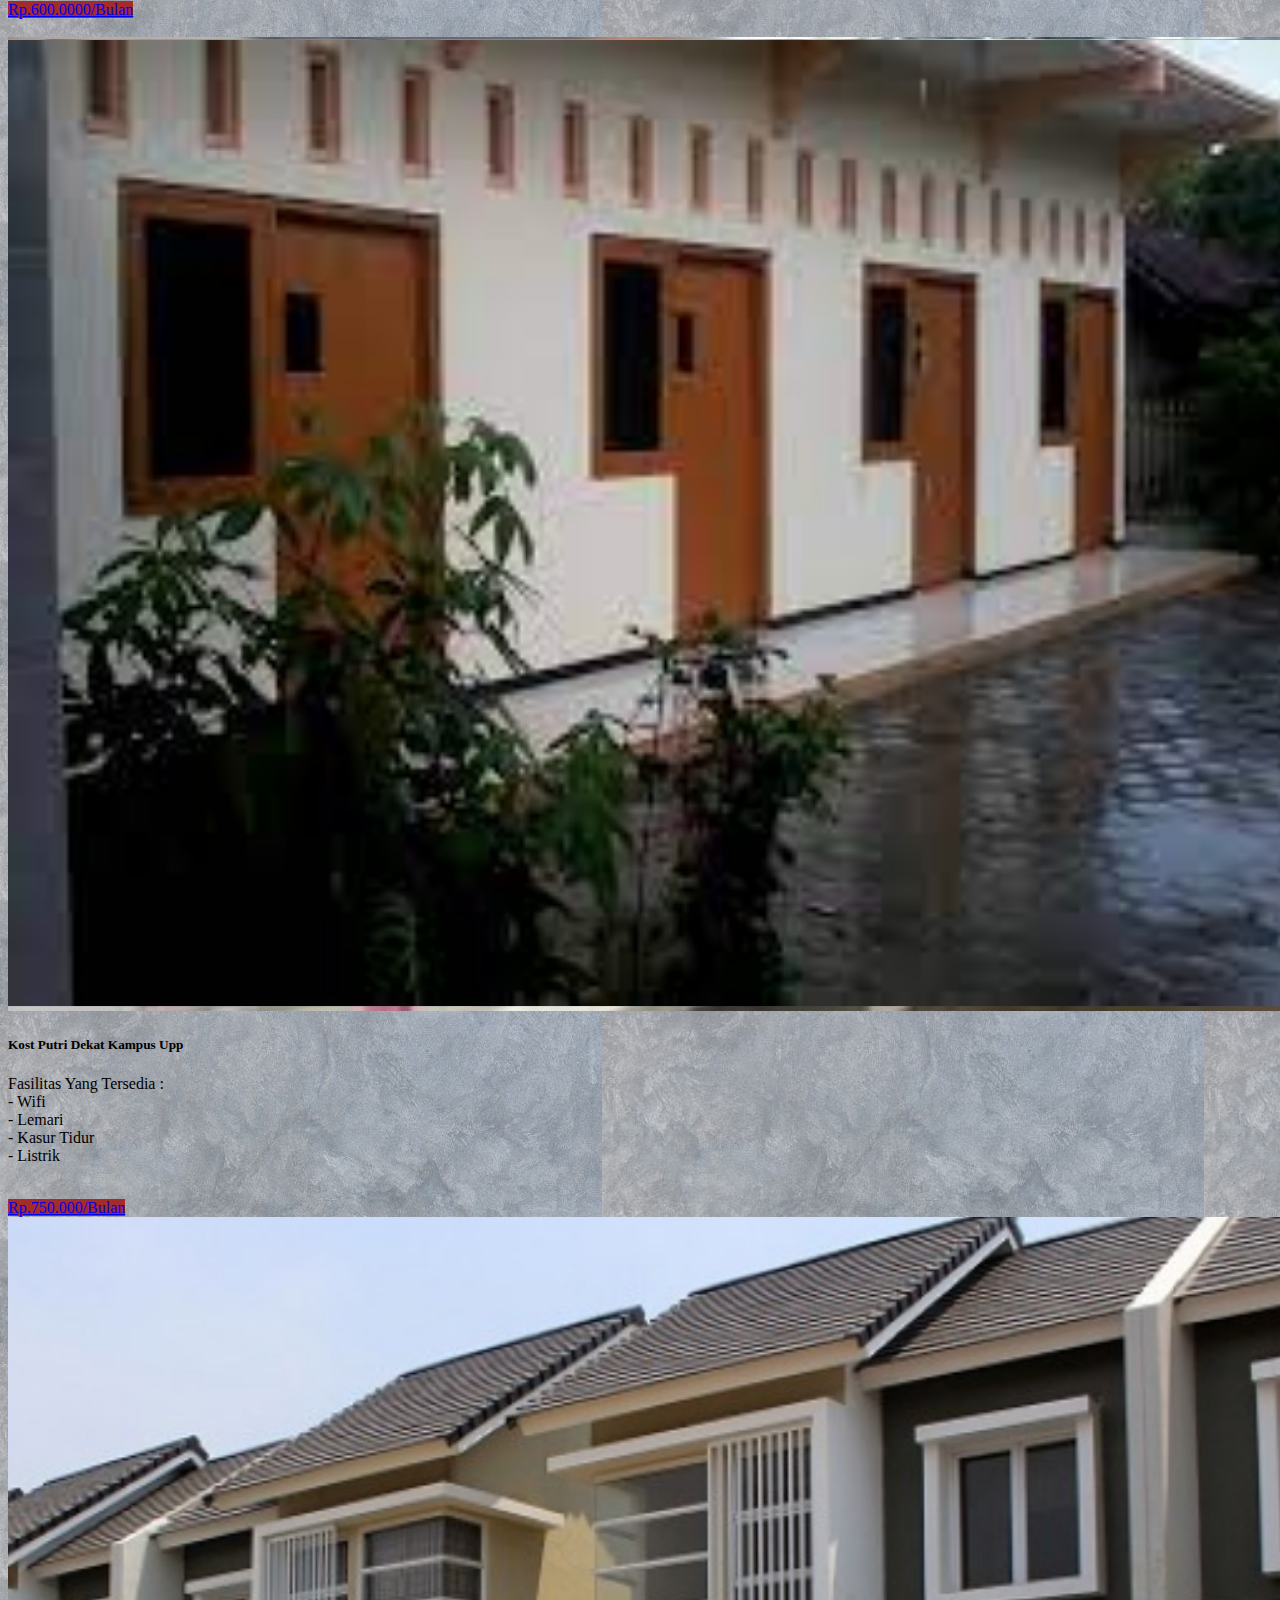
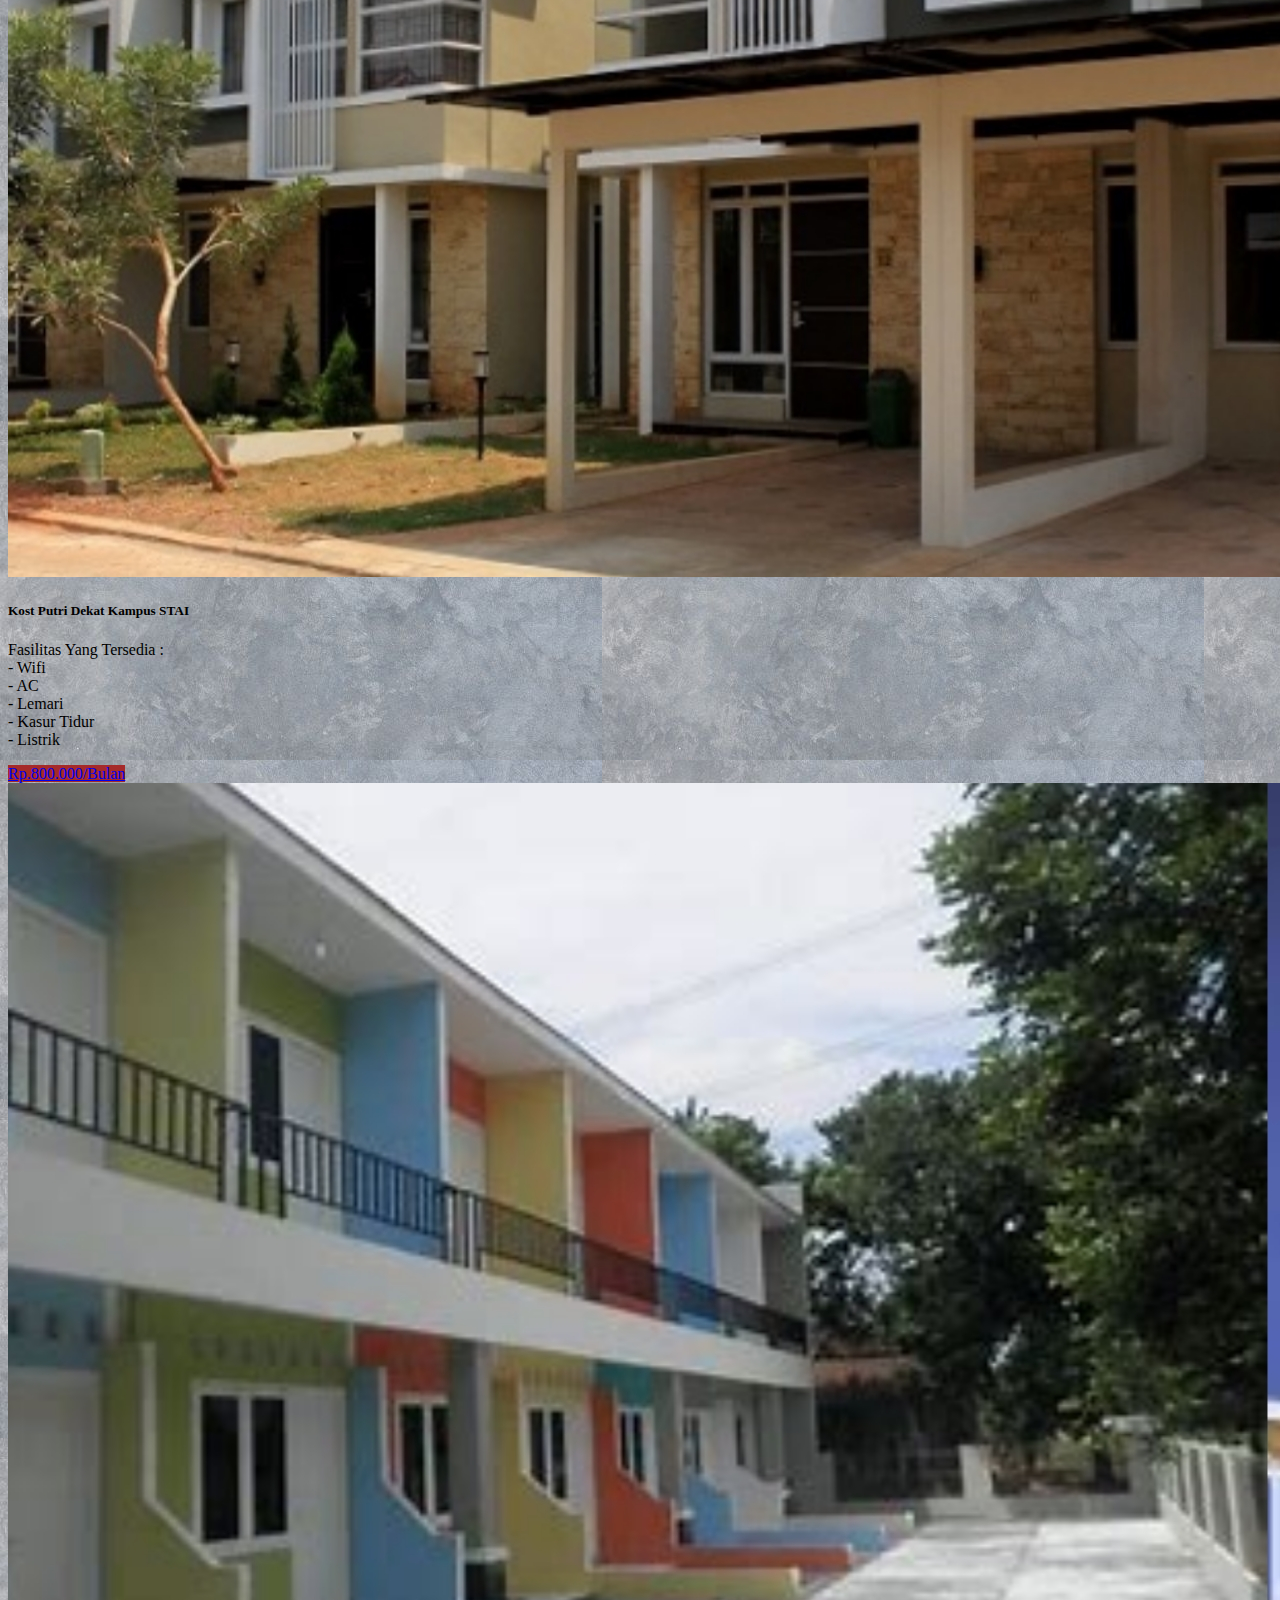
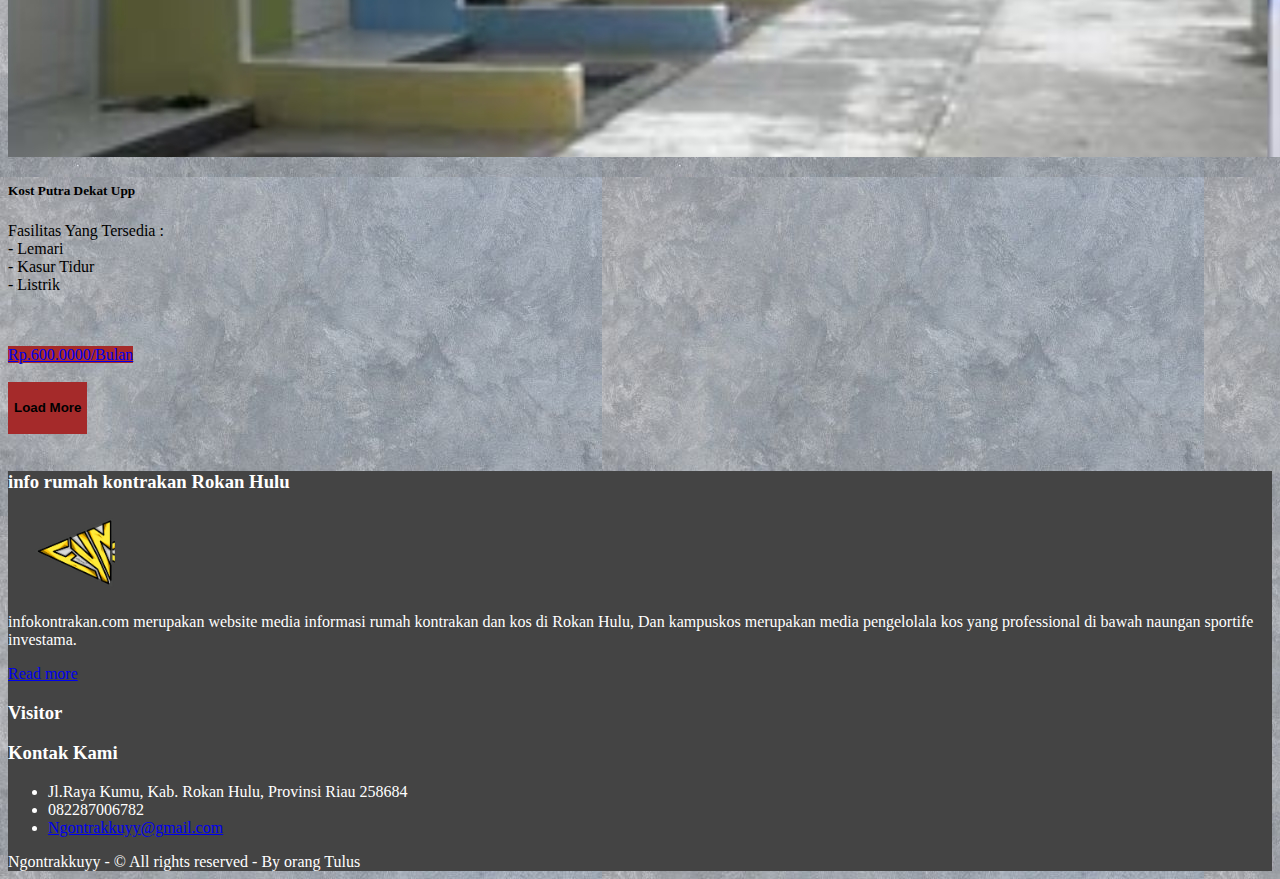
<file: projek alvin/index1.html>
<!doctype html>
<html lang="en">
  <head>
    <meta charset="utf-8">
    <meta name="viewport" content="width=device-width, initial-scale=1">
    <title>Home</title>
    <link href="https://cdn.jsdelivr.net/npm/bootstrap@5.3.2/dist/css/bootstrap.min.css" rel="stylesheet" integrity="sha384-T3c6CoIi6uLrA9TneNEoa7RxnatzjcDSCmG1MXxSR1GAsXEV/Dwwykc2MPK8M2HN" crossorigin="anonymous">
    <link rel="stylesheet" href="style.css">
      
    <section id="home">
      <div class="container">
        <div class="col">
          <nav
            class="navbar navbar-expand-lg bg-body-tertiary shadow-sm fixed-top">
        <div class="container">
          <a class="navbar-brand font-weight-bold text-dark mr-3" >NGONTRAK KUYY</a>
          <button class="navbar-toggler" type="button" data-bs-toggle="collapse" data-bs-target="#navbarNav" aria-controls="navbarNav" aria-expanded="false" aria-label="Toggle navigation">
            <span class="navbar-toggler-icon"></span>
          </button>
          <div class="collapse navbar-collapse" id="navbarNav">
            <ul class="navbar-nav ml-auto">
              <li class="nav-item active">
                <a class="nav-link text-dark" href="file:///D:/projek alvin/index1.html">Home</a>
              </li>
              <li class="nav-item">
                <a class="nav-link text-dark" href="file:///D:/projek alvin/alamat/index.html">Alamat</a>
              </li>
              <li class="nav-item">
                <a class="nav-link text-dark" href="file:///D:/projek alvin/tentang/index.html">Tentang</a>
              </li>
              <li class="nav-item">
                <a class="nav-link text-dark" href="file:///D:/projek alvin/infokos/index.html">Info Kos</a>
              </li>
              <li class="nav-item">
                <a class="nav-link text-dark" href="file:///D:/projek alvin/infokontrakan/index.html">Info Kontrakan</a>
              </li>
              <li class="nav-item">
                <a class="nav-link text-dark" href="file:///D:/projek alvin/masuk/index.html">Masuk</a>
              </li>
            </ul>
          </div>
        </div>
      </nav>
    </div>
    </section>
    

    <br />
    <br />
    <br>
    <br>
    <br>

    
    <div class="container">
      <div class="row">

        <!-- Samping Kiri -->
        <div class="col-md-2"> </div>

        <!-- Tengah -->
        <div class="col-md-8">
          <section class="jumbotron text-center">
            <h1 class="style text-white">CARA MUDAH CARI KONTRAKAN DAN KOST <br> <span class="font-weight-bold">DI ROKAN HULU</span></h1>
            <h2 class="display-4"></h2>
            <br>
          </section>

          <!--Samping kanan-->
        </div> <div class="col-md-2"></div>
      </div>
    </div>

    <br>
    <br>

    <div class="d-grid gap-2 col-2 mx-auto">
      <button class="btn btn-primary" type="button">
        <img src="gambar/bell.svg" alt="Logo" /> Ayo pesan sekarang
      </button>
    </div>

    <br>
    <br>

    <!-- btn -->
<div class="container">
  <div class="col-md-6">
    <button>
      <a class="btn btn-primary" href="https://web.facebook.com/alfineka.zambrud?mibextid=9R9pXO&_rdc=1&_rdr" role="button">facebook</a>
      <img src="gambar/facebook.svg" role="button">
    </button>

    <button>
      <a class="btn btn-primary" href="https://www.instagram.com/alfyynnn_7?igsh=NGVhN2U2NjQ0Yg==" role="button">instagram</a>
      <img src="gambar/instagram.svg" role="button">
    </button>
  </div>
</div>

<br>

<!--Form Select-->

<div class="container">
  <div class="col-md-4">
    <select class="form-select form-select-lg " aria-label=".form-select-lg example">
      <option selected>Mau Ngekost & Kontrak Dimana ?</option>
      <option value="1">Kampus Upp</option>
      <option value="2">Kampus Rokania</option>
      <option value="3">Dekat STAI</option>
    </select>
  </div>
</div>

<br>
<br>

<!-- /////////CARD////////     -->
<div class="container">
  <h2><p class="text-center font-weight-bold text-dark">TERLARIS AKHIR INI</p></h2><br>

    <div class="row">
      <div class="col-md-4">
        <div class="card">
            <img src="gambar/kontrakan1.jpg" class="card-img-top" alt="...">
            <div class="card-body">
              <h5 class="card-title m-1">Kost Putri Dekat Kampus Upp</h5>
              <p class="card-text">Fasilitas Yang Tersedia : <br><span> - Wifi </span> <br> - Lemari <br> - Kasur Tidur <br> - Listrik <br> <br></p>
              <a href="#Harga1" class="btn btn-primary">Rp.750.000/Bulan</a>
            </div>
          </div>
        </div>
  
        <div class="col-md-4">
          <div class="card">
              <img src="gambar/kontrakan2.jpg" class="card-img-top" alt="...">
                <div class="card-body">
                <h5 class="card-title m-1">Kost Putri Dekat Kampus STAI</h5>
                <p class="card-text">Fasilitas Yang Tersedia : <br><span> - Wifi </span> <br> - AC <br> - Lemari <br> - Kasur Tidur <br> - Listrik </p>
                <a href="#Harga2" class="btn btn-primary">Rp.800.000/Bulan</a>
              </div>
            </div>
          </div>
  
          <div class="col-md-4">
            <div class="card">
                <img src="gambar/kontrakan3.jpg" class="card-img-top" alt="...4">
                <div class="card-body">
                  <h5 class="card-title m-1">Kost Putra Dekat Upp</h5>
                  <p class="card-text">Fasilitas Yang Tersedia : <br><span></span> - Lemari <br> - Kasur Tidur <br>  - Listrik <br><br> <br></p>
                  <a href="#Harga3" class="btn btn-primary">Rp.600.0000/Bulan</a>
                </div>
              </div>
            </div>
      </div>
   </div>

   <br>
   <br>
   <br>

   <!--Buton Load more-->
   <div class="d-grid gap-2 col-2 mx-auto">
    <button class="btn btn-primary" type="button">
      <h4>Load More</h4>
    </button>
  </div>

  <br>
  <br>
  <br>

<!--NGONTRAKKUY-->
  <div class="container">
    <div class="row">
      <!-- Samping Kiri -->
      <div class="col-md-2"> </div>
      <!-- Tengah -->
      <div class="col-md-8">
          <img src="gambar/y/ngontrakkuyy123.jpg">
        <!--Samping kanan-->
      </div> <div class="col-md-2"></div>
    </div>
  </div>

<br>
<br>

<!--Card Ke2-->
  
  <div class="container">
      <div class="row">
        <div class="col-md-4">
          <div class="card">
              <img src="gambar/y/1.jpg" class="card-img-top" alt="...">
              <div class="card-body">
                <h5 class="card-title m-1">Kost Putri Dekat Kampus Upp</h5>
                <p class="card-text">Fasilitas Yang Tersedia : <br><span> - Wifi </span> <br> - Lemari <br> - Kasur Tidur <br> - Listrik <br> <br></p>
                <a href="#Harga1" class="btn btn-primary">Rp.750.000/Bulan</a>
              </div>
            </div>
          </div>
    
          <div class="col-md-4">
            <div class="card">
                <img src="gambar/y/2.jpg" class="card-img-top" alt="...">
                  <div class="card-body">
                  <h5 class="card-title m-1">Kost Putri Dekat Kampus STAI</h5>
                  <p class="card-text">Fasilitas Yang Tersedia : <br><span> - Wifi </span> <br> - AC <br> - Lemari <br> - Kasur Tidur <br> - Listrik </p>
                  <a href="#Harga2" class="btn btn-primary">Rp.800.000/Bulan</a>
                </div>
              </div>
            </div>
    
            <div class="col-md-4">
              <div class="card">
                  <img src="gambar/y/3.jpg" class="card-img-top" alt="...">
                  <div class="card-body">
                    <h5 class="card-title m-1">Kost Putra Dekat Upp</h5>
                    <p class="card-text">Fasilitas Yang Tersedia : <br><span></span> - Lemari <br> - Kasur Tidur <br>  - Listrik <br><br> <br></p>
                    <a href="#Harga3" class="btn btn-primary">Rp.600.0000/Bulan</a>
                  </div>
                </div>
              </div>
        </div>
     </div>
<br>
     <div class="container">
        <div class="row">
          <div class="col-md-4">
            <div class="card">
                <img src="gambar/y/4.jpg" class="card-img-top" alt="...">
                <div class="card-body">
                  <h5 class="card-title m-1">Kost Putri Dekat Kampus Upp</h5>
                  <p class="card-text">Fasilitas Yang Tersedia : <br><span> - Wifi </span> <br> - Lemari <br> - Kasur Tidur <br> - Listrik <br> <br></p>
                  <a href="#Harga1" class="btn btn-primary">Rp.750.000/Bulan</a>
                </div>
              </div>
            </div>
      
            <div class="col-md-4">
              <div class="card">
                  <img src="gambar/y/5.jpg" class="card-img-top" alt="...">
                    <div class="card-body">
                    <h5 class="card-title m-1">Kost Putri Dekat Kampus STAI</h5>
                    <p class="card-text">Fasilitas Yang Tersedia : <br><span> - Wifi </span> <br> - AC <br> - Lemari <br> - Kasur Tidur <br> - Listrik </p>
                    <a href="#Harga2" class="btn btn-primary">Rp.800.000/Bulan</a>
                  </div>
                </div>
              </div>
      
              <div class="col-md-4">
                <div class="card">
                    <img src="gambar/y/6.jpg" class="card-img-top" alt="...">
                    <div class="card-body">
                      <h5 class="card-title m-1">Kost Putra Dekat Upp</h5>
                      <p class="card-text">Fasilitas Yang Tersedia : <br><span></span> - Lemari <br> - Kasur Tidur <br>  - Listrik <br><br> <br></p>
                      <a href="#Harga3" class="btn btn-primary">Rp.600.0000/Bulan</a>
                    </div>
                  </div>
                </div>
          </div>
       </div>
<br>
       <div class="container">
          <div class="row">
            <div class="col-md-4">
              <div class="card">
                  <img src="gambar/y/7.jpg" class="card-img-top" alt="...">
                  <div class="card-body">
                    <h5 class="card-title m-1">Kost Putri Dekat Kampus Upp</h5>
                    <p class="card-text">Fasilitas Yang Tersedia : <br><span> - Wifi </span> <br> - Lemari <br> - Kasur Tidur <br> - Listrik <br> <br></p>
                    <a href="#Harga1" class="btn btn-primary">Rp.750.000/Bulan</a>
                  </div>
                </div>
              </div>
        
              <div class="col-md-4">
                <div class="card">
                    <img src="gambar/y/8.jpg" class="card-img-top" alt="...">
                      <div class="card-body">
                      <h5 class="card-title m-1">Kost Putri Dekat Kampus STAI</h5>
                      <p class="card-text">Fasilitas Yang Tersedia : <br><span> - Wifi </span> <br> - AC <br> - Lemari <br> - Kasur Tidur <br> - Listrik </p>
                      <a href="#Harga2" class="btn btn-primary">Rp.800.000/Bulan</a>
                    </div>
                  </div>
                </div>
        
                <div class="col-md-4">
                  <div class="card">
                      <img src="gambar/y/1.jpg" class="card-img-top" alt="...">
                      <div class="card-body">
                        <h5 class="card-title m-1">Kost Putra Dekat Upp</h5>
                        <p class="card-text">Fasilitas Yang Tersedia : <br><span></span> - Lemari <br> - Kasur Tidur <br>  - Listrik <br><br> <br></p>
                        <a href="#Harga3" class="btn btn-primary">Rp.600.0000/Bulan</a>
                      </div>
                    </div>
                  </div>
            </div>
         </div>
<br>

<!--Buton Load more2-->
<div class="d-grid gap-2 col-2 mx-auto">
  <button class="btn btn-primary" type="button">
    <h4>Load More</h4>
  </button>
</div>

<br>

<!--Background Paling Bawah-->

<footer class="footer-wrap footer">
  <div class="footer-top-wrap">
      <div class="container">
          <div class="row">
              <div class="col-md-3">
                  <div id="homey_about_widget-1" class="widget footer-widget widget-about">
                      <div class="widget-top">
                          <h3 class="widget-title">info rumah kontrakan Rokan Hulu</h3>
                      </div>
                      <div class="widget-body">
                          <p>
                              <img src="gambar/logo123.png" alt="img" style="width: 150px; height: auto;">
                          </p>
                          <p>infokontrakan.com merupakan website media informasi rumah kontrakan dan kos di Rokan Hulu, Dan kampuskos merupakan media pengelolala kos yang professional di bawah naungan sportife investama.</p>
                          <p class="read"><a href="file:///D:/projek alvin/tentang/index.html">Read more <i class="fa fa-caret-right"></i></a></p>
                      </div>
                  </div>
              </div>
              <div class="col-md-3"></div>
              <div class="col-md-3">
                  <div id="text-2" class="widget footer-widget widget_text">
                      <div class="widget-top">
                          <h3 class="widget-title">Visitor</h3>
                      </div>
                      <div class="textwidget">
                          <!-- Histats.com (div with counter) -->
                          <!-- Histats.com START (async) -->
                          <script type="text/javascript">
                              // your Histats.com script
                          </script>
                          <noscript>
                              <!-- Histats.com fallback image -->
                              <a href="/" target="_blank" rel="noopener">
                                  <img decoding="async" src="//sstatic1.histats.com/0.gif?4720991&#038;101" alt="free html hit counter" border="0">
                              </a>
                          </noscript>
                          <!-- Histats.com END -->
                      </div>
                  </div>
              </div>
              <div class="col-md-3">
                  <div id="homey_contact-1" class="widget footer-widget widget-contact">
                      <div class="widget-top">
                          <h3 class="widget-title">Kontak Kami</h3>
                      </div>
                      <div class="widget-body">
                          <div class="contact_text"></div>
                          <ul class="list-unstyled">
                              <li><i class="fa fa-map-marker"></i> Jl.Raya Kumu, Kab. Rokan Hulu, Provinsi Riau 258684</li>
                              <li><i class="fa fa-phone-square"></i> 082287006782</li>
                              <li><i class="fa fa-envelope-o"></i> <a href="mailto:admin@infokontrakan.com">Ngontrakkuyy@gmail.com</a></li>
                          </ul>
                      </div>
                  </div>
              </div>
          </div><!-- row -->
      </div><!-- container -->
  </div><!-- footer-top-wrap -->
  
  <div class="footer-bottom-wrap">
      <div class="container">
          <div class="row">
              <div class="col-md-12">
                  <div class="footer-copyright">
                      Ngontrakkuyy - © All rights reserved - By orang Tulus 
                  </div>
              </div>
          </div><!-- row -->
      </div><!-- container -->
  </div><!-- footer-bottom-wrap -->
</footer>
    <script
      src="https://cdn.jsdelivr.net/npm/bootstrap@5.3.2/dist/js/bootstrap.bundle.min.js"
      integrity="sha384-C6RzsynM9kWDrMNeT87bh95OGNyZPhcTNXj1NW7RuBCsyN/o0jlpcV8Qyq46cDfL"
      crossorigin="anonymous"
    ></script>
  </body>
</html>
</file>
<file: projek alvin/style.css>
body {
  background-image: url("img/latar.jpeg");
  background-color: #1d09097c;
  min-height: 200px;
}

.jumbotron {
  padding: 5rem;
  background-color: rgba(74, 74, 71, 0.747);
  height: 200px;
  width: 750px;
}

/* Navbar Styling */
.navbar {
  padding: 15px;
  margin-bottom: 20px;
  background-color: rgba(255, 255, 255, 0.9);
  margin-left: 100px;
  margin-right: 100px;
}

/* Custom styles for additional spacing */
.navbar-brand {
  font-size: 24px;
  font-weight: bold;
  margin-right: 20px;
}

/* Move the "Home" link to the right */
.ml-auto {
  margin-left: auto !important;
}
.jumbotron .style {
  font-size:x-large;
  font-style:inherit;
}

.btn {
  background-color:brown;
  border:none;
}

button {
  background-color: brown;
}

.footer-wrap {
  background-color: #444444;
  color: #fff;
}
</file>
